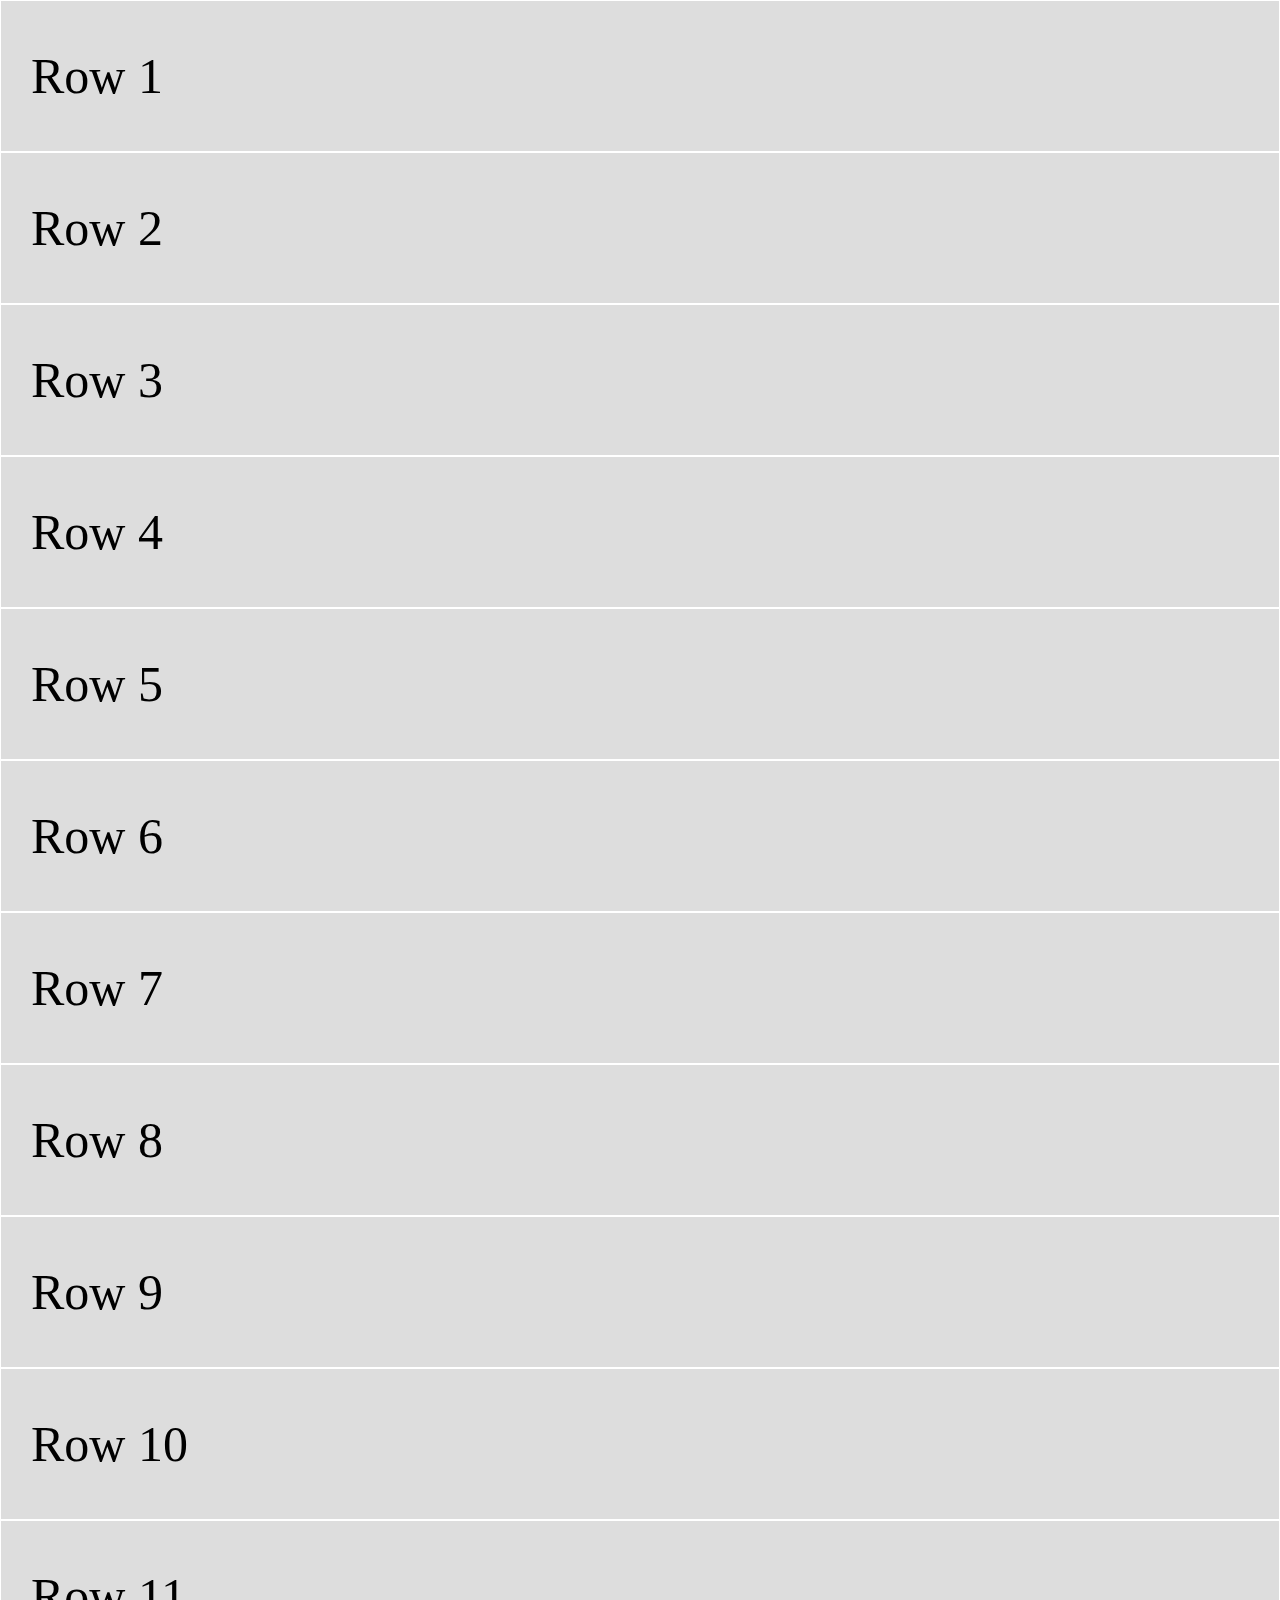
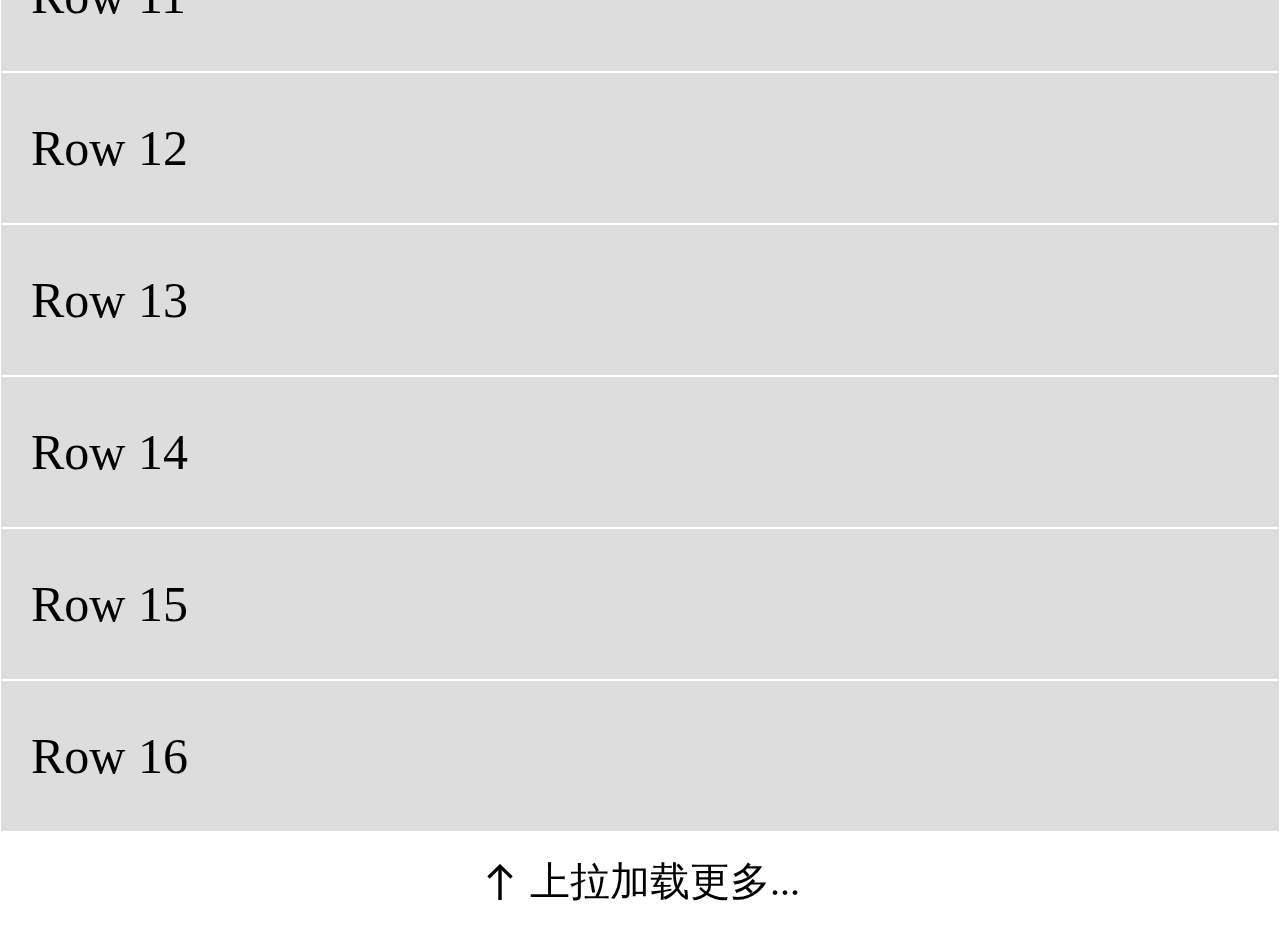
<file: course-layout/src/scripts/pull-to-refresh-master/index.html>
<!DOCTYPE html>
<html lang="en">
<head>
    <meta charset="UTF-8">
    <title>pullToRefresh</title>
    <script src="lib/iscroll-probe.js"></script>
    <script src="lib/jquery.js"></script>
    <script src="js/pullToRefresh.js"></script>
</head>
<body>
    <div class="wrapper">
        <div class="list">
            <div class="head">
                <img src="img/arrow.png" width="40" height="40"/>
                <span>下拉刷新...</span>
            </div>
            <div class="item">Row 1</div>
            <div class="item">Row 2</div>
            <div class="item">Row 3</div>
            <div class="item">Row 4</div>
            <div class="item">Row 5</div>
            <div class="item">Row 6</div>
            <div class="item">Row 7</div>
            <div class="item">Row 8</div>
            <div class="item">Row 9</div>
            <div class="item">Row 10</div>
            <div class="item">Row 11</div>
            <div class="item">Row 12</div>
            <div class="item">Row 13</div>
            <div class="item">Row 14</div>
            <div class="item">Row 15</div>
            <div class="item">Row 16</div>
            <div class="foot">
                <img src="img/arrow.png" width="40" height="40"/>
                <span>上拉加载更多...</span>
            </div>
        </div>
    </div>
</body>
<style>
    body {
        font-size: 40px;
    }
    .wrapper{
        position: absolute;
        top: 0;
        bottom: 0;
        left: 0;
        width: 100%;
    }
    .list {
        position: relative;
        display: flex;
        flex-flow: column;
    }
    .item {
        height: 150px;
        line-height: 150px;
        background: #dddddd;
        font-size: 50px;
        border:1px solid #ffffff;
        padding-left: 30px;
    }
    .head {
        text-align: center;
        height: 100px;
        line-height: 100px;
    }
    .head img {
        margin-bottom: -7px;
        display: inline-block;
        transform: rotate(180deg);
        -webkit-transform: rotate(180deg);
        transition: transform 150ms;
        -webkit-transition: transform 150ms;
    }
    .up {
        transform: rotate(360deg) !important;
        -webkit-transform: rotate(360deg) !important;
    }
    .foot {
        text-align: center;
        height: 100px;
        line-height: 100px;
    }
    .foot img {
        margin-bottom: -7px;
        display: inline-block;
        /*transform: rotate(0deg);*/
        /*-webkit-transform: rotate(0deg);*/
        transition: transform 150ms;
        -webkit-transition: transform 150ms;
    }
    .down {
        transform: rotate(180deg) !important;
        -webkit-transform: rotate(180deg) !important;
    }
</style>
</html>
</file>
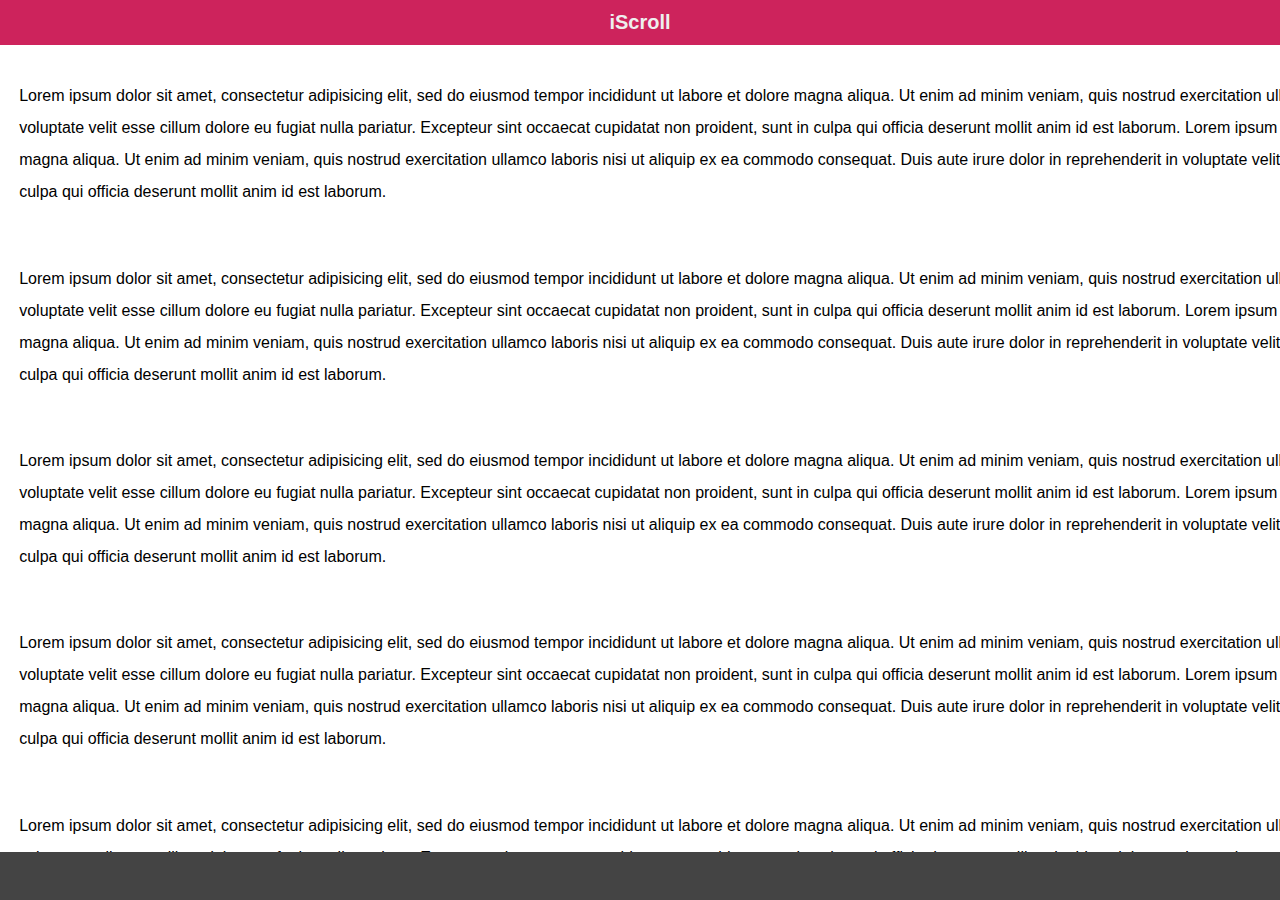
<file: course-layout/src/scripts/iscroll-master/demos/2d-scroll/index.html>
<!DOCTYPE html>
<html>
<head>
<meta charset="utf-8">
<meta name="viewport" content="width=device-width, initial-scale=1.0, user-scalable=0, minimum-scale=1.0, maximum-scale=1.0">

<title>iScroll demo: 2d scroll</title>

<script type="text/javascript" src="../../build/iscroll.js"></script>

<script type="text/javascript">

var myScroll;

function loaded () {
	myScroll = new IScroll('#wrapper', { scrollX: true, freeScroll: true });
}

document.addEventListener('touchmove', function (e) { e.preventDefault(); }, false);

</script>

<style type="text/css">
* {
	-webkit-box-sizing: border-box;
	-moz-box-sizing: border-box;
	box-sizing: border-box;
}

html {
	-ms-touch-action: none;
}

body,ul,li {
	padding: 0;
	margin: 0;
	border: 0;
}

body {
	font-size: 12px;
	font-family: ubuntu, helvetica, arial;
	overflow: hidden; /* this is important to prevent the whole page to bounce */
}

#header {
	position: absolute;
	z-index: 2;
	top: 0;
	left: 0;
	width: 100%;
	height: 45px;
	line-height: 45px;
	background: #CD235C;
	padding: 0;
	color: #eee;
	font-size: 20px;
	text-align: center;
	font-weight: bold;
}

#footer {
	position: absolute;
	z-index: 2;
	bottom: 0;
	left: 0;
	width: 100%;
	height: 48px;
	background: #444;
	padding: 0;
	border-top: 1px solid #444;
}

#wrapper {
	position: absolute;
	z-index: 1;
	top: 45px;
	bottom: 48px;
	left: 0;
	width: 100%;
	background: #ccc;
	overflow: hidden;
}

#scroller {
	position: absolute;
	z-index: 1;
	-webkit-tap-highlight-color: rgba(0,0,0,0);
	width: 2000px;
	-webkit-transform: translateZ(0);
	-moz-transform: translateZ(0);
	-ms-transform: translateZ(0);
	-o-transform: translateZ(0);
	transform: translateZ(0);
	-webkit-touch-callout: none;
	-webkit-user-select: none;
	-moz-user-select: none;
	-ms-user-select: none;
	user-select: none;
	-webkit-text-size-adjust: none;
	-moz-text-size-adjust: none;
	-ms-text-size-adjust: none;
	-o-text-size-adjust: none;
	text-size-adjust: none;
	background: #fff;
}

p {
	font-size: 16px;
	padding: 1.2em;
	line-height: 200%;
}

</style>
</head>
<body onload="loaded()">
<div id="header">iScroll</div>

<div id="wrapper">
	<div id="scroller">
		<p>Lorem ipsum dolor sit amet, consectetur adipisicing elit, sed do eiusmod tempor incididunt ut labore et dolore magna aliqua. Ut enim ad minim veniam, quis nostrud exercitation ullamco laboris nisi ut aliquip ex ea commodo consequat. Duis aute irure dolor in reprehenderit in voluptate velit esse cillum dolore eu fugiat nulla pariatur. Excepteur sint occaecat cupidatat non proident, sunt in culpa qui officia deserunt mollit anim id est laborum. Lorem ipsum dolor sit amet, consectetur adipisicing elit, sed do eiusmod tempor incididunt ut labore et dolore magna aliqua. Ut enim ad minim veniam, quis nostrud exercitation ullamco laboris nisi ut aliquip ex ea commodo consequat. Duis aute irure dolor in reprehenderit in voluptate velit esse cillum dolore eu fugiat nulla pariatur. Excepteur sint occaecat cupidatat non proident, sunt in culpa qui officia deserunt mollit anim id est laborum.</p>

		<p>Lorem ipsum dolor sit amet, consectetur adipisicing elit, sed do eiusmod tempor incididunt ut labore et dolore magna aliqua. Ut enim ad minim veniam, quis nostrud exercitation ullamco laboris nisi ut aliquip ex ea commodo consequat. Duis aute irure dolor in reprehenderit in voluptate velit esse cillum dolore eu fugiat nulla pariatur. Excepteur sint occaecat cupidatat non proident, sunt in culpa qui officia deserunt mollit anim id est laborum. Lorem ipsum dolor sit amet, consectetur adipisicing elit, sed do eiusmod tempor incididunt ut labore et dolore magna aliqua. Ut enim ad minim veniam, quis nostrud exercitation ullamco laboris nisi ut aliquip ex ea commodo consequat. Duis aute irure dolor in reprehenderit in voluptate velit esse cillum dolore eu fugiat nulla pariatur. Excepteur sint occaecat cupidatat non proident, sunt in culpa qui officia deserunt mollit anim id est laborum.</p>

		<p>Lorem ipsum dolor sit amet, consectetur adipisicing elit, sed do eiusmod tempor incididunt ut labore et dolore magna aliqua. Ut enim ad minim veniam, quis nostrud exercitation ullamco laboris nisi ut aliquip ex ea commodo consequat. Duis aute irure dolor in reprehenderit in voluptate velit esse cillum dolore eu fugiat nulla pariatur. Excepteur sint occaecat cupidatat non proident, sunt in culpa qui officia deserunt mollit anim id est laborum. Lorem ipsum dolor sit amet, consectetur adipisicing elit, sed do eiusmod tempor incididunt ut labore et dolore magna aliqua. Ut enim ad minim veniam, quis nostrud exercitation ullamco laboris nisi ut aliquip ex ea commodo consequat. Duis aute irure dolor in reprehenderit in voluptate velit esse cillum dolore eu fugiat nulla pariatur. Excepteur sint occaecat cupidatat non proident, sunt in culpa qui officia deserunt mollit anim id est laborum.</p>

		<p>Lorem ipsum dolor sit amet, consectetur adipisicing elit, sed do eiusmod tempor incididunt ut labore et dolore magna aliqua. Ut enim ad minim veniam, quis nostrud exercitation ullamco laboris nisi ut aliquip ex ea commodo consequat. Duis aute irure dolor in reprehenderit in voluptate velit esse cillum dolore eu fugiat nulla pariatur. Excepteur sint occaecat cupidatat non proident, sunt in culpa qui officia deserunt mollit anim id est laborum. Lorem ipsum dolor sit amet, consectetur adipisicing elit, sed do eiusmod tempor incididunt ut labore et dolore magna aliqua. Ut enim ad minim veniam, quis nostrud exercitation ullamco laboris nisi ut aliquip ex ea commodo consequat. Duis aute irure dolor in reprehenderit in voluptate velit esse cillum dolore eu fugiat nulla pariatur. Excepteur sint occaecat cupidatat non proident, sunt in culpa qui officia deserunt mollit anim id est laborum.</p>

		<p>Lorem ipsum dolor sit amet, consectetur adipisicing elit, sed do eiusmod tempor incididunt ut labore et dolore magna aliqua. Ut enim ad minim veniam, quis nostrud exercitation ullamco laboris nisi ut aliquip ex ea commodo consequat. Duis aute irure dolor in reprehenderit in voluptate velit esse cillum dolore eu fugiat nulla pariatur. Excepteur sint occaecat cupidatat non proident, sunt in culpa qui officia deserunt mollit anim id est laborum. Lorem ipsum dolor sit amet, consectetur adipisicing elit, sed do eiusmod tempor incididunt ut labore et dolore magna aliqua. Ut enim ad minim veniam, quis nostrud exercitation ullamco laboris nisi ut aliquip ex ea commodo consequat. Duis aute irure dolor in reprehenderit in voluptate velit esse cillum dolore eu fugiat nulla pariatur. Excepteur sint occaecat cupidatat non proident, sunt in culpa qui officia deserunt mollit anim id est laborum.</p>

		<p>Lorem ipsum dolor sit amet, consectetur adipisicing elit, sed do eiusmod tempor incididunt ut labore et dolore magna aliqua. Ut enim ad minim veniam, quis nostrud exercitation ullamco laboris nisi ut aliquip ex ea commodo consequat. Duis aute irure dolor in reprehenderit in voluptate velit esse cillum dolore eu fugiat nulla pariatur. Excepteur sint occaecat cupidatat non proident, sunt in culpa qui officia deserunt mollit anim id est laborum. Lorem ipsum dolor sit amet, consectetur adipisicing elit, sed do eiusmod tempor incididunt ut labore et dolore magna aliqua. Ut enim ad minim veniam, quis nostrud exercitation ullamco laboris nisi ut aliquip ex ea commodo consequat. Duis aute irure dolor in reprehenderit in voluptate velit esse cillum dolore eu fugiat nulla pariatur. Excepteur sint occaecat cupidatat non proident, sunt in culpa qui officia deserunt mollit anim id est laborum.</p>
	</div>
</div>

<div id="footer"></div>

</body>
</html>
</file>
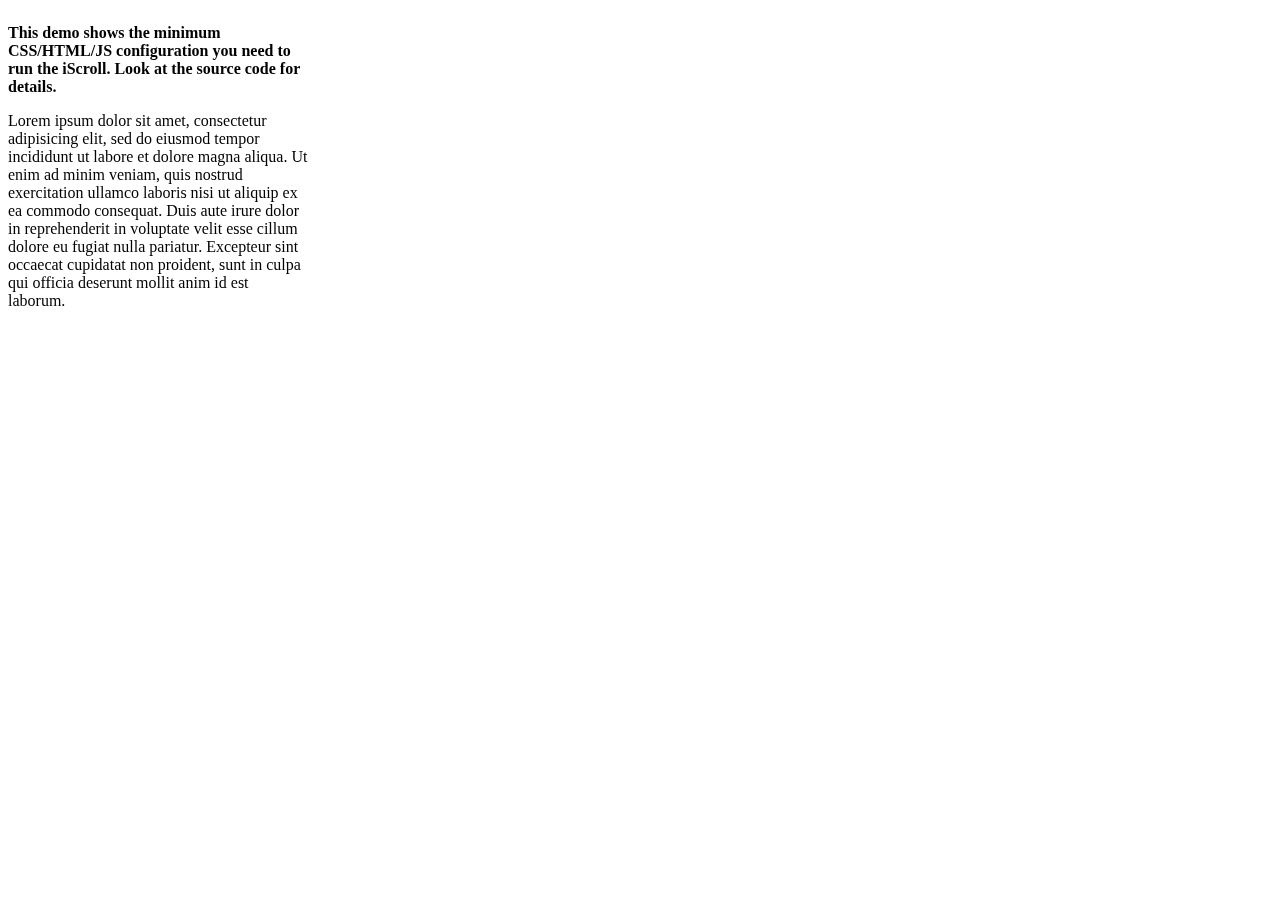
<file: course-layout/src/scripts/iscroll-master/demos/barebone/index.html>
<!DOCTYPE html>
<html>
<head>
<meta charset="utf-8">
<meta name="viewport" content="width=device-width, initial-scale=1.0, user-scalable=0, minimum-scale=1.0, maximum-scale=1.0">

<title>iScroll demo: barebone</title>

<script type="text/javascript" src="../../build/iscroll.js"></script>

<script type="text/javascript">

var myScroll;

function loaded () {
	myScroll = new IScroll('#wrapper');
}

document.addEventListener('touchmove', function (e) { e.preventDefault(); }, false);

</script>

<style>
body {
	/* On modern browsers, prevent the whole page to bounce */
	overflow: hidden;
}

#wrapper {
	position: relative;
	width: 300px;
	height: 300px;
	overflow: hidden;

	/* Prevent native touch events on Windows */
	-ms-touch-action: none;

	/* Prevent the callout on tap-hold and text selection */
	-webkit-touch-callout: none;
	-webkit-user-select: none;
	-moz-user-select: none;
	-ms-user-select: none;
	user-select: none;

	/* Prevent text resize on orientation change, useful for web-apps */
	-webkit-text-size-adjust: none;
	-moz-text-size-adjust: none;
	-ms-text-size-adjust: none;
	-o-text-size-adjust: none;
	text-size-adjust: none;
}

#scroller {
	position: absolute;

	/* Prevent elements to be highlighted on tap */
	-webkit-tap-highlight-color: rgba(0,0,0,0);

	/* Put the scroller into the HW Compositing layer right from the start */
	-webkit-transform: translateZ(0);
	-moz-transform: translateZ(0);
	-ms-transform: translateZ(0);
	-o-transform: translateZ(0);
	transform: translateZ(0);
}
</style>

</head>
<body onload="loaded()">

<div id="wrapper">
	<div id="scroller">
		<p><strong>This demo shows the minimum CSS/HTML/JS configuration you need to run the iScroll. Look at the source code for details.</strong></p>

		<p>Lorem ipsum dolor sit amet, consectetur adipisicing elit, sed do eiusmod tempor incididunt ut labore et dolore magna aliqua. Ut enim ad minim veniam, quis nostrud exercitation ullamco laboris nisi ut aliquip ex ea commodo consequat. Duis aute irure dolor in reprehenderit in voluptate velit esse cillum dolore eu fugiat nulla pariatur. Excepteur sint occaecat cupidatat non proident, sunt in culpa qui officia deserunt mollit anim id est laborum.</p>

		<p>Sed ut perspiciatis unde omnis iste natus error sit voluptatem accusantium doloremque laudantium, totam rem aperiam, eaque ipsa quae ab illo inventore veritatis et quasi architecto beatae vitae dicta sunt explicabo. Nemo enim ipsam voluptatem quia voluptas sit aspernatur aut odit aut fugit, sed quia consequuntur magni dolores eos qui ratione voluptatem sequi nesciunt. Neque porro quisquam est, qui dolorem ipsum quia dolor sit amet, consectetur, adipisci velit, sed quia non numquam eius modi tempora incidunt ut labore et dolore magnam aliquam quaerat voluptatem. Ut enim ad minima veniam, quis nostrum exercitationem ullam corporis suscipit laboriosam, nisi ut aliquid ex ea commodi consequatur? Quis autem vel eum iure reprehenderit qui in ea voluptate velit esse quam nihil molestiae consequatur, vel illum qui dolorem eum fugiat quo voluptas nulla pariatur?</p>

		<p>At vero eos et accusamus et iusto odio dignissimos ducimus qui blanditiis praesentium voluptatum deleniti atque corrupti quos dolores et quas molestias excepturi sint occaecati cupiditate non provident, similique sunt in culpa qui officia deserunt mollitia animi, id est laborum et dolorum fuga. Et harum quidem rerum facilis est et expedita distinctio. Nam libero tempore, cum soluta nobis est eligendi optio cumque nihil impedit quo minus id quod maxime placeat facere possimus, omnis voluptas assumenda est, omnis dolor repellendus. Temporibus autem quibusdam et aut officiis debitis aut rerum necessitatibus saepe eveniet ut et voluptates repudiandae sint et molestiae non recusandae. Itaque earum rerum hic tenetur a sapiente delectus, ut aut reiciendis voluptatibus maiores alias consequatur aut perferendis doloribus asperiores repellat.</p>
	</div>
</div>

</body>
</html>
</file>
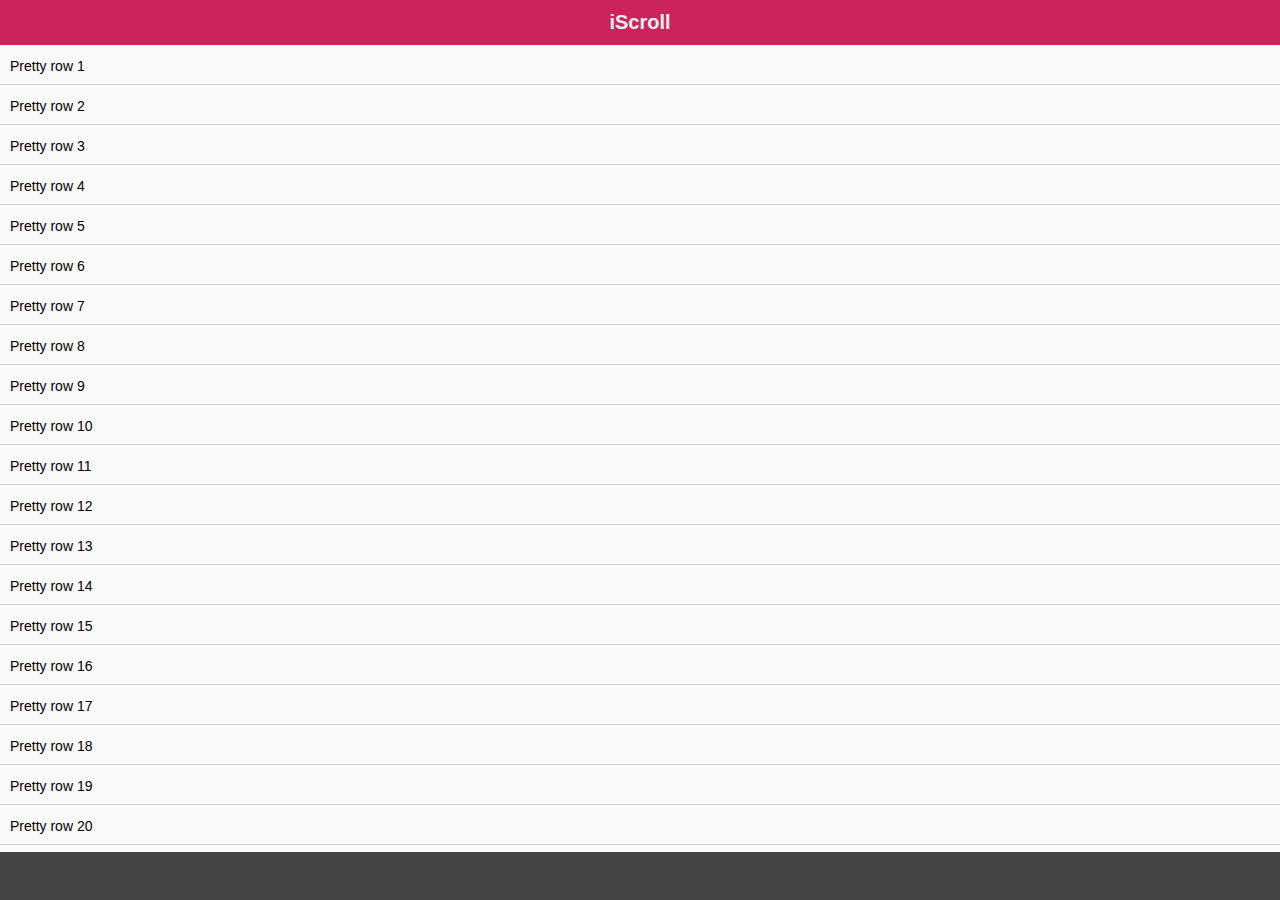
<file: course-layout/src/scripts/iscroll-master/demos/bounce-easing/index.html>
<!DOCTYPE html>
<html>
<head>
<meta charset="utf-8">
<meta name="viewport" content="width=device-width, initial-scale=1.0, user-scalable=0, minimum-scale=1.0, maximum-scale=1.0">

<title>iScroll demo: bounce easing</title>

<script type="text/javascript" src="../../build/iscroll.js"></script>

<script type="text/javascript">

var myScroll;

function loaded () {
	myScroll = new IScroll('#wrapper', { bounceEasing: 'elastic', bounceTime: 1200 });
}

document.addEventListener('touchmove', function (e) { e.preventDefault(); }, false);

</script>

<style type="text/css">
* {
	-webkit-box-sizing: border-box;
	-moz-box-sizing: border-box;
	box-sizing: border-box;
}

html {
	-ms-touch-action: none;
}

body,ul,li {
	padding: 0;
	margin: 0;
	border: 0;
}

body {
	font-size: 12px;
	font-family: ubuntu, helvetica, arial;
	overflow: hidden; /* this is important to prevent the whole page to bounce */
}

#header {
	position: absolute;
	z-index: 2;
	top: 0;
	left: 0;
	width: 100%;
	height: 45px;
	line-height: 45px;
	background: #CD235C;
	padding: 0;
	color: #eee;
	font-size: 20px;
	text-align: center;
	font-weight: bold;
}

#footer {
	position: absolute;
	z-index: 2;
	bottom: 0;
	left: 0;
	width: 100%;
	height: 48px;
	background: #444;
	padding: 0;
	border-top: 1px solid #444;
}

#wrapper {
	position: absolute;
	z-index: 1;
	top: 45px;
	bottom: 48px;
	left: 0;
	width: 100%;
	background: #ccc;
	overflow: hidden;
}

#scroller {
	position: absolute;
	z-index: 1;
	-webkit-tap-highlight-color: rgba(0,0,0,0);
	width: 100%;
	-webkit-transform: translateZ(0);
	-moz-transform: translateZ(0);
	-ms-transform: translateZ(0);
	-o-transform: translateZ(0);
	transform: translateZ(0);
	-webkit-touch-callout: none;
	-webkit-user-select: none;
	-moz-user-select: none;
	-ms-user-select: none;
	user-select: none;
	-webkit-text-size-adjust: none;
	-moz-text-size-adjust: none;
	-ms-text-size-adjust: none;
	-o-text-size-adjust: none;
	text-size-adjust: none;
}

#scroller ul {
	list-style: none;
	padding: 0;
	margin: 0;
	width: 100%;
	text-align: left;
}

#scroller li {
	padding: 0 10px;
	height: 40px;
	line-height: 40px;
	border-bottom: 1px solid #ccc;
	border-top: 1px solid #fff;
	background-color: #fafafa;
	font-size: 14px;
}

</style>
</head>
<body onload="loaded()">
<div id="header">iScroll</div>

<div id="wrapper">
	<div id="scroller">
		<ul>
			<li>Pretty row 1</li>
			<li>Pretty row 2</li>
			<li>Pretty row 3</li>
			<li>Pretty row 4</li>
			<li>Pretty row 5</li>
			<li>Pretty row 6</li>
			<li>Pretty row 7</li>
			<li>Pretty row 8</li>
			<li>Pretty row 9</li>
			<li>Pretty row 10</li>
			<li>Pretty row 11</li>
			<li>Pretty row 12</li>
			<li>Pretty row 13</li>
			<li>Pretty row 14</li>
			<li>Pretty row 15</li>
			<li>Pretty row 16</li>
			<li>Pretty row 17</li>
			<li>Pretty row 18</li>
			<li>Pretty row 19</li>
			<li>Pretty row 20</li>
			<li>Pretty row 21</li>
			<li>Pretty row 22</li>
			<li>Pretty row 23</li>
			<li>Pretty row 24</li>
			<li>Pretty row 25</li>
			<li>Pretty row 26</li>
			<li>Pretty row 27</li>
			<li>Pretty row 28</li>
			<li>Pretty row 29</li>
			<li>Pretty row 30</li>
			<li>Pretty row 31</li>
			<li>Pretty row 32</li>
			<li>Pretty row 33</li>
			<li>Pretty row 34</li>
			<li>Pretty row 35</li>
			<li>Pretty row 36</li>
			<li>Pretty row 37</li>
			<li>Pretty row 38</li>
			<li>Pretty row 39</li>
			<li>Pretty row 40</li>
			<li>Pretty row 41</li>
			<li>Pretty row 42</li>
			<li>Pretty row 43</li>
			<li>Pretty row 44</li>
			<li>Pretty row 45</li>
			<li>Pretty row 46</li>
			<li>Pretty row 47</li>
			<li>Pretty row 48</li>
			<li>Pretty row 49</li>
			<li>Pretty row 50</li>
		</ul>
	</div>
</div>

<div id="footer"></div>

</body>
</html>
</file>
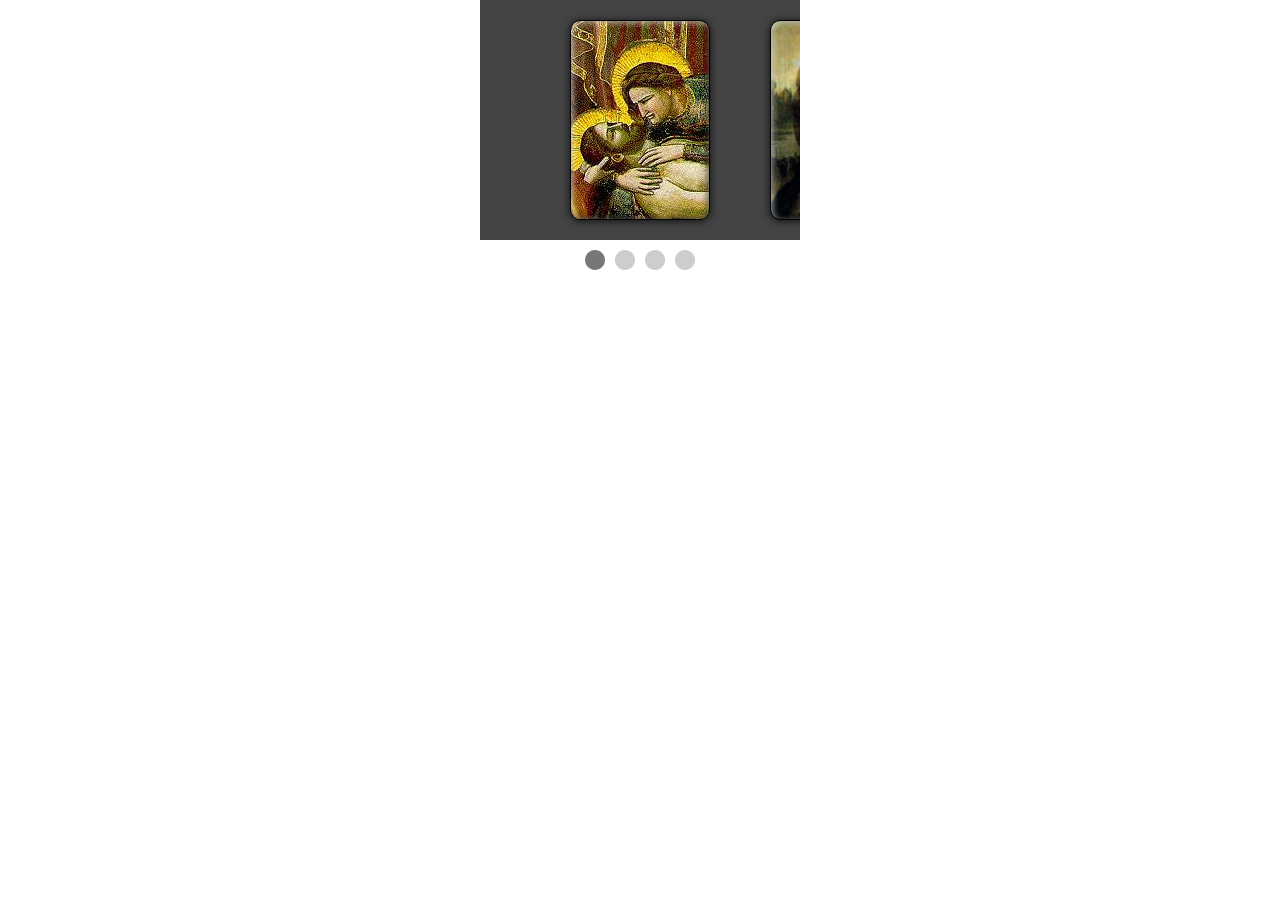
<file: course-layout/src/scripts/iscroll-master/demos/carousel/index.html>
<!DOCTYPE html>
<html>
<head>
<meta charset="utf-8">
<meta name="viewport" content="width=device-width, initial-scale=1.0, user-scalable=0, minimum-scale=1.0, maximum-scale=1.0">

<title>iScroll demo: carousel</title>

<script type="text/javascript" src="../../build/iscroll.js"></script>

<script type="text/javascript">

var myScroll;

function loaded () {
	myScroll = new IScroll('#wrapper', {
		scrollX: true,
		scrollY: false,
		momentum: false,
		snap: true,
		snapSpeed: 400,
		keyBindings: true,
		indicators: {
			el: document.getElementById('indicator'),
			resize: false
		}
	});
}

document.addEventListener('touchmove', function (e) { e.preventDefault(); }, false);
</script>

<style type="text/css">
* {
	-webkit-box-sizing: border-box;
	-moz-box-sizing: border-box;
	box-sizing: border-box;
}

html {
	-ms-touch-action: none;
}

body, ul, li {
	padding: 0;
	margin: 0;
	border: 0;
}

body {
	font-size: 12px;
	font-family: ubuntu, helvetica, arial;
	overflow: hidden; /* this is important to prevent the whole page to bounce */
}

#viewport {
	position: relative;
	width: 320px;
	height: 240px;
	margin: 0 auto;
	background: #444;
	overflow: hidden;
}

#wrapper {
	width: 200px;
	height: 240px;
	margin: 0 auto;
}

#scroller {
	position: absolute;
	z-index: 1;
	-webkit-tap-highlight-color: rgba(0,0,0,0);
	width: 800px;
	height: 240px;
	-webkit-transform: translateZ(0);
	-moz-transform: translateZ(0);
	-ms-transform: translateZ(0);
	-o-transform: translateZ(0);
	transform: translateZ(0);
	-webkit-touch-callout: none;
	-webkit-user-select: none;
	-moz-user-select: none;
	-ms-user-select: none;
	user-select: none;
	-webkit-text-size-adjust: none;
	-moz-text-size-adjust: none;
	-ms-text-size-adjust: none;
	-o-text-size-adjust: none;
	text-size-adjust: none;
	background-color: #444;
}

.slide {
	width: 200px;
	height: 240px;
	float: left;
}

.painting {
	width: 140px;
	height: 200px;
	border-radius: 10px;
	margin: 20px auto;
	border: 1px solid #000;
	box-shadow:
		inset 2px 2px 6px rgba(255,255,255,0.6),
		inset -2px -2px 6px rgba(0,0,0,0.6),
		0 1px 8px rgba(0,0,0,0.8);
}

.giotto {
	background: url(giotto.jpg);
}

.leonardo {
	background: url(leonardo.jpg);
}

.gaugin {
	background: url(gaugin.jpg);
}

.warhol {
	background: url(warhol.jpg);
}

#indicator {
	position: relative;
	width: 110px;
	height: 20px;
	margin: 10px auto;
	background: url([data-uri]);
}

#dotty {
	position: absolute;
	width: 20px;
	height: 20px;
	border-radius: 10px;
	background: #777;
}

</style>
</head>
<body onload="loaded()">

<div id="viewport">
	<div id="wrapper">
		<div id="scroller">
			<div class="slide">
				<div class="painting giotto"></div>
			</div>
			<div class="slide">
				<div class="painting leonardo"></div>
			</div>
			<div class="slide">
				<div class="painting gaugin"></div>
			</div>
			<div class="slide">
				<div class="painting warhol"></div>
			</div>
		</div>
	</div>
</div>

<div id="indicator">
	<div id="dotty"></div>
</div>

</body>
</html>
</file>
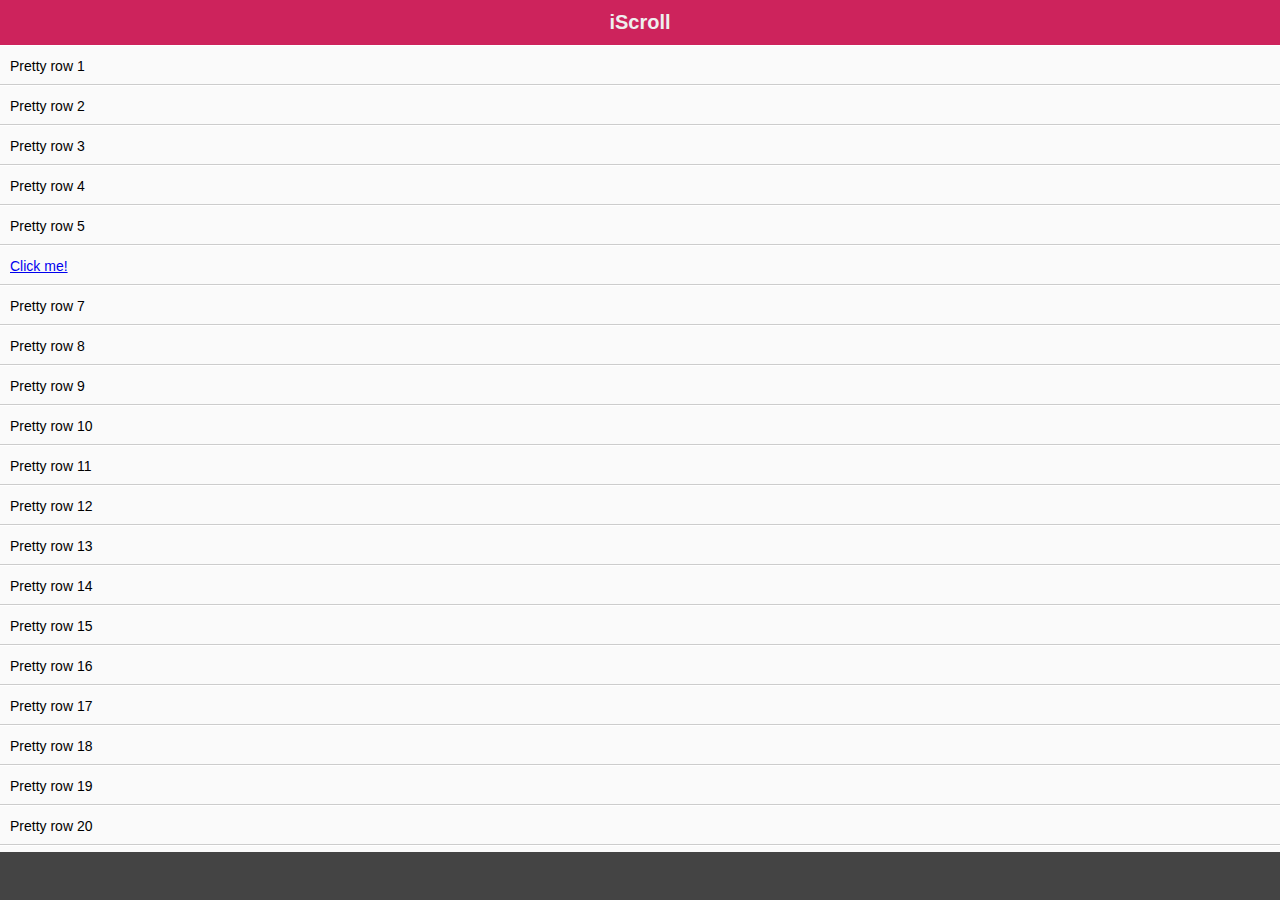
<file: course-layout/src/scripts/iscroll-master/demos/click/index.html>
<!DOCTYPE html>
<html>
<head>
<meta charset="utf-8">
<meta name="viewport" content="width=device-width, initial-scale=1.0, user-scalable=0, minimum-scale=1.0, maximum-scale=1.0">

<title>iScroll demo: click</title>

<script type="text/javascript" src="../../build/iscroll.js"></script>

<script type="text/javascript">

var myScroll;

function loaded () {
	myScroll = new IScroll('#wrapper', { mouseWheel: true, click: true });
}

document.addEventListener('touchmove', function (e) { e.preventDefault(); }, false);

</script>

<style type="text/css">
* {
	-webkit-box-sizing: border-box;
	-moz-box-sizing: border-box;
	box-sizing: border-box;
}

html {
	-ms-touch-action: none;
}

body,ul,li {
	padding: 0;
	margin: 0;
	border: 0;
}

body {
	font-size: 12px;
	font-family: ubuntu, helvetica, arial;
	overflow: hidden; /* this is important to prevent the whole page to bounce */
}

#header {
	position: absolute;
	z-index: 2;
	top: 0;
	left: 0;
	width: 100%;
	height: 45px;
	line-height: 45px;
	background: #CD235C;
	padding: 0;
	color: #eee;
	font-size: 20px;
	text-align: center;
	font-weight: bold;
}

#footer {
	position: absolute;
	z-index: 2;
	bottom: 0;
	left: 0;
	width: 100%;
	height: 48px;
	background: #444;
	padding: 0;
	border-top: 1px solid #444;
}

#wrapper {
	position: absolute;
	z-index: 1;
	top: 45px;
	bottom: 48px;
	left: 0;
	width: 100%;
	background: #ccc;
	overflow: hidden;
}

#scroller {
	position: absolute;
	z-index: 1;
	-webkit-tap-highlight-color: rgba(0,0,0,0);
	width: 100%;
	-webkit-transform: translateZ(0);
	-moz-transform: translateZ(0);
	-ms-transform: translateZ(0);
	-o-transform: translateZ(0);
	transform: translateZ(0);
	-webkit-touch-callout: none;
	-webkit-user-select: none;
	-moz-user-select: none;
	-ms-user-select: none;
	user-select: none;
	-webkit-text-size-adjust: none;
	-moz-text-size-adjust: none;
	-ms-text-size-adjust: none;
	-o-text-size-adjust: none;
	text-size-adjust: none;
}

#scroller ul {
	list-style: none;
	padding: 0;
	margin: 0;
	width: 100%;
	text-align: left;
}

#scroller li {
	padding: 0 10px;
	height: 40px;
	line-height: 40px;
	border-bottom: 1px solid #ccc;
	border-top: 1px solid #fff;
	background-color: #fafafa;
	font-size: 14px;
}

</style>
</head>
<body onload="loaded()">
<div id="header">iScroll</div>

<div id="wrapper">
	<div id="scroller">
		<ul>
			<li>Pretty row 1</li>
			<li>Pretty row 2</li>
			<li>Pretty row 3</li>
			<li>Pretty row 4</li>
			<li>Pretty row 5</li>
			<li id="me"><a href="#" onclick="console.log(this.parentNode.style.backgroundColor);this.parentNode.style.backgroundColor=this.parentNode.style.backgroundColor==''?'#a00':'';return false">Click me!</a></li>
			<li>Pretty row 7</li>
			<li>Pretty row 8</li>
			<li>Pretty row 9</li>
			<li>Pretty row 10</li>
			<li>Pretty row 11</li>
			<li>Pretty row 12</li>
			<li>Pretty row 13</li>
			<li>Pretty row 14</li>
			<li>Pretty row 15</li>
			<li>Pretty row 16</li>
			<li>Pretty row 17</li>
			<li>Pretty row 18</li>
			<li>Pretty row 19</li>
			<li>Pretty row 20</li>
			<li>Pretty row 21</li>
			<li>Pretty row 22</li>
			<li>Pretty row 23</li>
			<li>Pretty row 24</li>
			<li>Pretty row 25</li>
			<li>Pretty row 26</li>
			<li>Pretty row 27</li>
			<li>Pretty row 28</li>
			<li>Pretty row 29</li>
			<li>Pretty row 30</li>
			<li>Pretty row 31</li>
			<li>Pretty row 32</li>
			<li>Pretty row 33</li>
			<li>Pretty row 34</li>
			<li>Pretty row 35</li>
			<li>Pretty row 36</li>
			<li>Pretty row 37</li>
			<li>Pretty row 38</li>
			<li>Pretty row 39</li>
			<li>Pretty row 40</li>
			<li>Pretty row 41</li>
			<li>Pretty row 42</li>
			<li>Pretty row 43</li>
			<li>Pretty row 44</li>
			<li>Pretty row 45</li>
			<li>Pretty row 46</li>
			<li>Pretty row 47</li>
			<li>Pretty row 48</li>
			<li>Pretty row 49</li>
			<li>Pretty row 50</li>
		</ul>
	</div>
</div>

<div id="footer"></div>

</body>
</html>
</file>
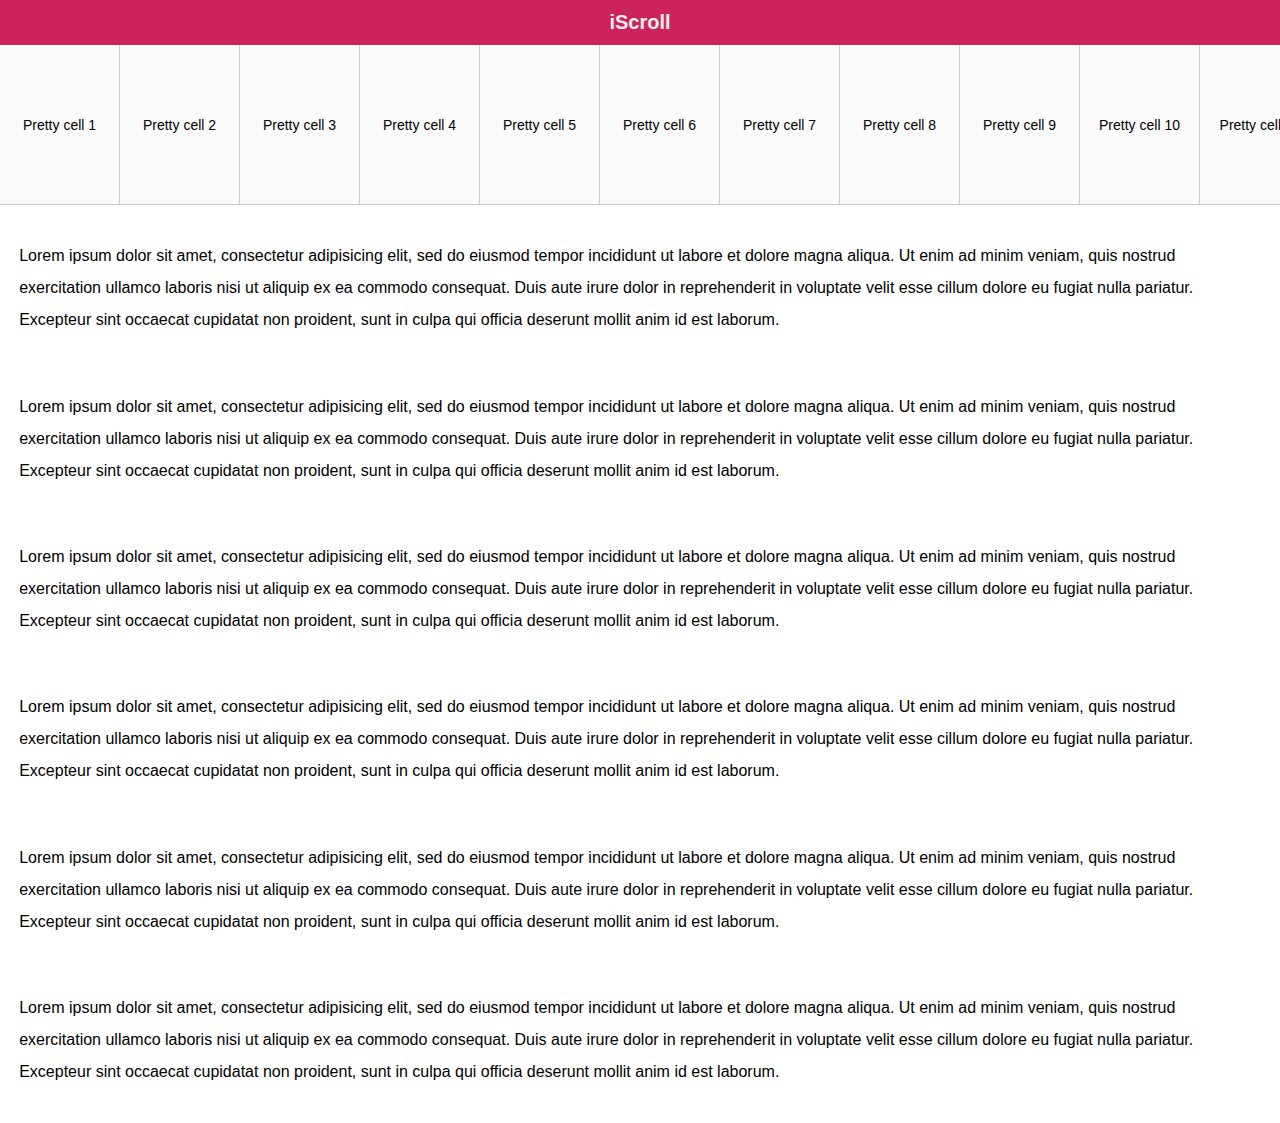
<file: course-layout/src/scripts/iscroll-master/demos/event-passthrough/index.html>
<!DOCTYPE html>
<html>
<head>
<meta charset="utf-8">
<meta name="viewport" content="width=device-width, initial-scale=1.0, user-scalable=0, minimum-scale=1.0, maximum-scale=1.0">

<title>iScroll demo: Event Passthrough</title>

<script type="text/javascript" src="../../build/iscroll.js"></script>

<script type="text/javascript">

var myScroll;

function loaded () {
	myScroll = new IScroll('#wrapper', { eventPassthrough: true, scrollX: true, scrollY: false, preventDefault: false });
}

</script>

<style type="text/css">
* {
	-webkit-box-sizing: border-box;
	-moz-box-sizing: border-box;
	box-sizing: border-box;
}

body,ul,li {
	padding: 0;
	margin: 0;
	border: 0;
}

body {
	font-size: 12px;
	font-family: ubuntu, helvetica, arial;
}

#header {
	width: 100%;
	height: 45px;
	line-height: 45px;
	background: #CD235C;
	padding: 0;
	color: #eee;
	font-size: 20px;
	text-align: center;
	font-weight: bold;
}

#wrapper {
	position: relative;
	z-index: 1;
	height: 160px;
	width: 100%;
	background: #ccc;
	overflow: hidden;
	-ms-touch-action: none;
}

#scroller {
	position: absolute;
	z-index: 1;
	-webkit-tap-highlight-color: rgba(0,0,0,0);
	width: 2400px;
	height: 160px;
	-webkit-transform: translateZ(0);
	-moz-transform: translateZ(0);
	-ms-transform: translateZ(0);
	-o-transform: translateZ(0);
	transform: translateZ(0);
	-webkit-touch-callout: none;
	-webkit-user-select: none;
	-moz-user-select: none;
	-ms-user-select: none;
	user-select: none;
	-webkit-text-size-adjust: none;
	-moz-text-size-adjust: none;
	-ms-text-size-adjust: none;
	-o-text-size-adjust: none;
	text-size-adjust: none;
}

#scroller ul {
	list-style: none;
	width: 100%;
	padding: 0;
	margin: 0;
}

#scroller li {
	width: 120px;
	height: 160px;
	float: left;
	line-height: 160px;
	border-right: 1px solid #ccc;
	border-bottom: 1px solid #ccc;
	background-color: #fafafa;
	font-size: 14px;
	overflow: hidden;
	text-align: center;
}

p {
	font-size: 16px;
	padding: 1.2em;
	line-height: 200%;
}

</style>
</head>
<body onload="loaded()">
<div id="header">iScroll</div>

<div id="wrapper">
	<div id="scroller">
		<ul>
			<li>Pretty cell 1</li>
			<li>Pretty cell 2</li>
			<li>Pretty cell 3</li>
			<li>Pretty cell 4</li>
			<li>Pretty cell 5</li>
			<li>Pretty cell 6</li>
			<li>Pretty cell 7</li>
			<li>Pretty cell 8</li>
			<li>Pretty cell 9</li>
			<li>Pretty cell 10</li>
			<li>Pretty cell 11</li>
			<li>Pretty cell 12</li>
			<li>Pretty cell 13</li>
			<li>Pretty cell 14</li>
			<li>Pretty cell 15</li>
			<li>Pretty cell 16</li>
			<li>Pretty cell 17</li>
			<li>Pretty cell 18</li>
			<li>Pretty cell 19</li>
			<li>Pretty cell 20</li>
		</ul>
	</div>
</div>

<p>Lorem ipsum dolor sit amet, consectetur adipisicing elit, sed do eiusmod tempor incididunt ut labore et dolore magna aliqua. Ut enim ad minim veniam, quis nostrud exercitation ullamco laboris nisi ut aliquip ex ea commodo consequat. Duis aute irure dolor in reprehenderit in voluptate velit esse cillum dolore eu fugiat nulla pariatur. Excepteur sint occaecat cupidatat non proident, sunt in culpa qui officia deserunt mollit anim id est laborum.</p>

<p>Lorem ipsum dolor sit amet, consectetur adipisicing elit, sed do eiusmod tempor incididunt ut labore et dolore magna aliqua. Ut enim ad minim veniam, quis nostrud exercitation ullamco laboris nisi ut aliquip ex ea commodo consequat. Duis aute irure dolor in reprehenderit in voluptate velit esse cillum dolore eu fugiat nulla pariatur. Excepteur sint occaecat cupidatat non proident, sunt in culpa qui officia deserunt mollit anim id est laborum.</p>

<p>Lorem ipsum dolor sit amet, consectetur adipisicing elit, sed do eiusmod tempor incididunt ut labore et dolore magna aliqua. Ut enim ad minim veniam, quis nostrud exercitation ullamco laboris nisi ut aliquip ex ea commodo consequat. Duis aute irure dolor in reprehenderit in voluptate velit esse cillum dolore eu fugiat nulla pariatur. Excepteur sint occaecat cupidatat non proident, sunt in culpa qui officia deserunt mollit anim id est laborum.</p>

<p>Lorem ipsum dolor sit amet, consectetur adipisicing elit, sed do eiusmod tempor incididunt ut labore et dolore magna aliqua. Ut enim ad minim veniam, quis nostrud exercitation ullamco laboris nisi ut aliquip ex ea commodo consequat. Duis aute irure dolor in reprehenderit in voluptate velit esse cillum dolore eu fugiat nulla pariatur. Excepteur sint occaecat cupidatat non proident, sunt in culpa qui officia deserunt mollit anim id est laborum.</p>

<p>Lorem ipsum dolor sit amet, consectetur adipisicing elit, sed do eiusmod tempor incididunt ut labore et dolore magna aliqua. Ut enim ad minim veniam, quis nostrud exercitation ullamco laboris nisi ut aliquip ex ea commodo consequat. Duis aute irure dolor in reprehenderit in voluptate velit esse cillum dolore eu fugiat nulla pariatur. Excepteur sint occaecat cupidatat non proident, sunt in culpa qui officia deserunt mollit anim id est laborum.</p>

<p>Lorem ipsum dolor sit amet, consectetur adipisicing elit, sed do eiusmod tempor incididunt ut labore et dolore magna aliqua. Ut enim ad minim veniam, quis nostrud exercitation ullamco laboris nisi ut aliquip ex ea commodo consequat. Duis aute irure dolor in reprehenderit in voluptate velit esse cillum dolore eu fugiat nulla pariatur. Excepteur sint occaecat cupidatat non proident, sunt in culpa qui officia deserunt mollit anim id est laborum.</p>

</body>
</html>
</file>
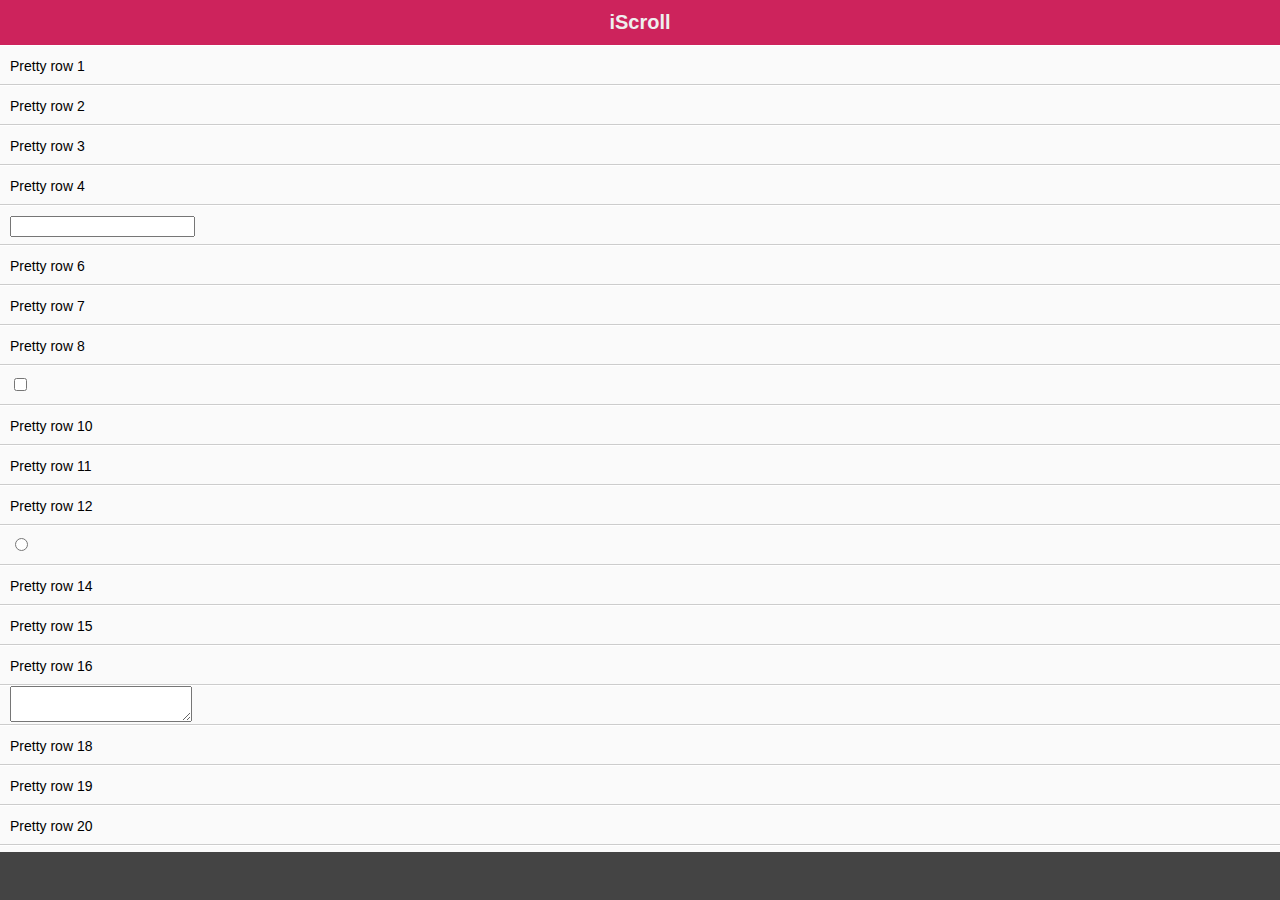
<file: course-layout/src/scripts/iscroll-master/demos/forms/index.html>
<!DOCTYPE html>
<html>
<head>
<meta charset="utf-8">
<meta name="viewport" content="width=device-width, initial-scale=1.0, user-scalable=0, minimum-scale=1.0, maximum-scale=1.0">

<title>iScroll demo: simple</title>

<script type="text/javascript" src="../../build/iscroll.js"></script>

<script type="text/javascript">

var myScroll;

function loaded () {
	myScroll = new IScroll('#wrapper', { mouseWheel: true });
}

document.addEventListener('touchmove', function (e) { e.preventDefault(); }, false);

</script>

<style type="text/css">
* {
	-webkit-box-sizing: border-box;
	-moz-box-sizing: border-box;
	box-sizing: border-box;
}

html {
	-ms-touch-action: none;
}

body,ul,li {
	padding: 0;
	margin: 0;
	border: 0;
}

body {
	font-size: 12px;
	font-family: ubuntu, helvetica, arial;
	overflow: hidden; /* this is important to prevent the whole page to bounce */
}

#header {
	position: absolute;
	z-index: 2;
	top: 0;
	left: 0;
	width: 100%;
	height: 45px;
	line-height: 45px;
	background: #CD235C;
	padding: 0;
	color: #eee;
	font-size: 20px;
	text-align: center;
	font-weight: bold;
}

#footer {
	position: absolute;
	z-index: 2;
	bottom: 0;
	left: 0;
	width: 100%;
	height: 48px;
	background: #444;
	padding: 0;
	border-top: 1px solid #444;
}

#wrapper {
	position: absolute;
	z-index: 1;
	top: 45px;
	bottom: 48px;
	left: 0;
	width: 100%;
	background: #ccc;
	overflow: hidden;
}

#scroller {
	position: absolute;
	z-index: 1;
	-webkit-tap-highlight-color: rgba(0,0,0,0);
	width: 100%;
	-webkit-transform: translateZ(0);
	-moz-transform: translateZ(0);
	-ms-transform: translateZ(0);
	-o-transform: translateZ(0);
	transform: translateZ(0);
	-webkit-touch-callout: none;
	-webkit-user-select: none;
	-moz-user-select: none;
	-ms-user-select: none;
	user-select: none;
	-webkit-text-size-adjust: none;
	-moz-text-size-adjust: none;
	-ms-text-size-adjust: none;
	-o-text-size-adjust: none;
	text-size-adjust: none;
}

#scroller ul {
	list-style: none;
	padding: 0;
	margin: 0;
	width: 100%;
	text-align: left;
}

#scroller li {
	padding: 0 10px;
	height: 40px;
	line-height: 40px;
	border-bottom: 1px solid #ccc;
	border-top: 1px solid #fff;
	background-color: #fafafa;
	font-size: 14px;
}

</style>
</head>
<body onload="loaded()">
<div id="header">iScroll</div>

<div id="wrapper">
	<div id="scroller">
		<ul>
			<li>Pretty row 1</li>
			<li>Pretty row 2</li>
			<li>Pretty row 3</li>
			<li>Pretty row 4</li>
			<li><input type="text"></li>
			<li>Pretty row 6</li>
			<li>Pretty row 7</li>
			<li>Pretty row 8</li>
			<li><input type="checkbox"></li>
			<li>Pretty row 10</li>
			<li>Pretty row 11</li>
			<li>Pretty row 12</li>
			<li><input type="radio"></li>
			<li>Pretty row 14</li>
			<li>Pretty row 15</li>
			<li>Pretty row 16</li>
			<li><textarea></textarea></li>
			<li>Pretty row 18</li>
			<li>Pretty row 19</li>
			<li>Pretty row 20</li>
			<li><select><option>option</option></select></li>
			<li>Pretty row 22</li>
			<li>Pretty row 23</li>
			<li>Pretty row 24</li>
			<li>Pretty row 25</li>
			<li>Pretty row 26</li>
			<li>Pretty row 27</li>
			<li>Pretty row 28</li>
			<li>Pretty row 29</li>
			<li>Pretty row 30</li>
			<li>Pretty row 31</li>
			<li>Pretty row 32</li>
			<li>Pretty row 33</li>
			<li>Pretty row 34</li>
			<li>Pretty row 35</li>
			<li>Pretty row 36</li>
			<li>Pretty row 37</li>
			<li>Pretty row 38</li>
			<li>Pretty row 39</li>
			<li>Pretty row 40</li>
			<li>Pretty row 41</li>
			<li>Pretty row 42</li>
			<li>Pretty row 43</li>
			<li>Pretty row 44</li>
			<li>Pretty row 45</li>
			<li>Pretty row 46</li>
			<li>Pretty row 47</li>
			<li>Pretty row 48</li>
			<li>Pretty row 49</li>
			<li>Pretty row 50</li>
		</ul>
	</div>
</div>

<div id="footer"></div>

</body>
</html>
</file>
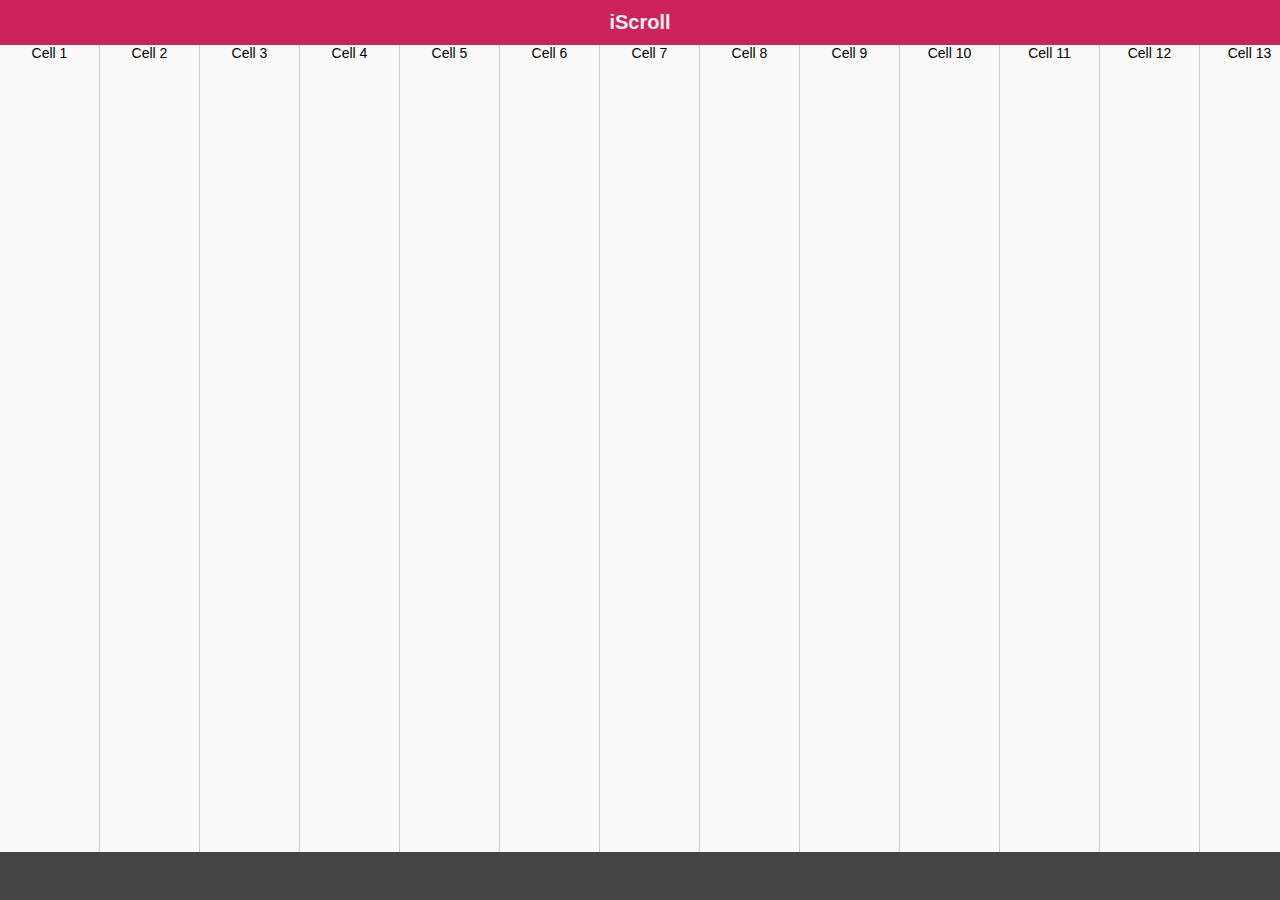
<file: course-layout/src/scripts/iscroll-master/demos/horizontal/index.html>
<!DOCTYPE html>
<html>
<head>
<meta charset="utf-8">
<meta name="viewport" content="width=device-width, initial-scale=1.0, user-scalable=0, minimum-scale=1.0, maximum-scale=1.0">

<title>iScroll demo: horizontal scrolling</title>

<script type="text/javascript" src="../../build/iscroll.js"></script>

<script type="text/javascript">

var myScroll;

function loaded () {
	myScroll = new IScroll('#wrapper', { scrollX: true, scrollY: false, mouseWheel: true });
}

document.addEventListener('touchmove', function (e) { e.preventDefault(); }, false);

</script>

<style type="text/css">
* {
	-webkit-box-sizing: border-box;
	-moz-box-sizing: border-box;
	box-sizing: border-box;
}

html {
	-ms-touch-action: none;
}

body,ul,li {
	padding: 0;
	margin: 0;
	border: 0;
}

body {
	font-size: 12px;
	font-family: ubuntu, helvetica, arial;
	overflow: hidden; /* this is important to prevent the whole page to bounce */
}

#header {
	position: absolute;
	z-index: 2;
	top: 0;
	left: 0;
	width: 100%;
	height: 45px;
	line-height: 45px;
	background: #CD235C;
	padding: 0;
	color: #eee;
	font-size: 20px;
	text-align: center;
	font-weight: bold;
}

#footer {
	position: absolute;
	z-index: 2;
	bottom: 0;
	left: 0;
	width: 100%;
	height: 48px;
	background: #444;
	padding: 0;
	border-top: 1px solid #444;
}

#wrapper {
	position: absolute;
	z-index: 1;
	top: 45px;
	bottom: 48px;
	left: 0;
	width: 100%;
	background: #ccc;
	overflow: hidden;
}

#scroller {
	position: absolute;
	z-index: 1;
	-webkit-tap-highlight-color: rgba(0,0,0,0);
	width: 5000px;
	height: 100%;
	background-color: #a00;
	-webkit-transform: translateZ(0);
	-moz-transform: translateZ(0);
	-ms-transform: translateZ(0);
	-o-transform: translateZ(0);
	transform: translateZ(0);
	-webkit-touch-callout: none;
	-webkit-user-select: none;
	-moz-user-select: none;
	-ms-user-select: none;
	user-select: none;
	-webkit-text-size-adjust: none;
	-moz-text-size-adjust: none;
	-ms-text-size-adjust: none;
	-o-text-size-adjust: none;
	text-size-adjust: none;
}

#scroller ul {
	list-style: none;
	padding: 0;
	margin: 0;
	width: 100%;
	height: 100%;
	text-align: center;
}

#scroller li {
	display: block;
	float: left;
	width: 100px;
	height: 100%;
	border-right: 1px solid #ccc;
	background-color: #fafafa;
	font-size: 14px;
}

</style>
</head>
<body onload="loaded()">
<div id="header">iScroll</div>

<div id="wrapper">
	<div id="scroller">
		<ul>
			<li>Cell 1</li>
			<li>Cell 2</li>
			<li>Cell 3</li>
			<li>Cell 4</li>
			<li>Cell 5</li>
			<li>Cell 6</li>
			<li>Cell 7</li>
			<li>Cell 8</li>
			<li>Cell 9</li>
			<li>Cell 10</li>
			<li>Cell 11</li>
			<li>Cell 12</li>
			<li>Cell 13</li>
			<li>Cell 14</li>
			<li>Cell 15</li>
			<li>Cell 16</li>
			<li>Cell 17</li>
			<li>Cell 18</li>
			<li>Cell 19</li>
			<li>Cell 20</li>
			<li>Cell 21</li>
			<li>Cell 22</li>
			<li>Cell 23</li>
			<li>Cell 24</li>
			<li>Cell 25</li>
			<li>Cell 26</li>
			<li>Cell 27</li>
			<li>Cell 28</li>
			<li>Cell 29</li>
			<li>Cell 30</li>
			<li>Cell 31</li>
			<li>Cell 32</li>
			<li>Cell 33</li>
			<li>Cell 34</li>
			<li>Cell 35</li>
			<li>Cell 36</li>
			<li>Cell 37</li>
			<li>Cell 38</li>
			<li>Cell 39</li>
			<li>Cell 40</li>
			<li>Cell 41</li>
			<li>Cell 42</li>
			<li>Cell 43</li>
			<li>Cell 44</li>
			<li>Cell 45</li>
			<li>Cell 46</li>
			<li>Cell 47</li>
			<li>Cell 48</li>
			<li>Cell 49</li>
			<li>Cell 50</li>
		</ul>
	</div>
</div>

<div id="footer"></div>

</body>
</html>
</file>
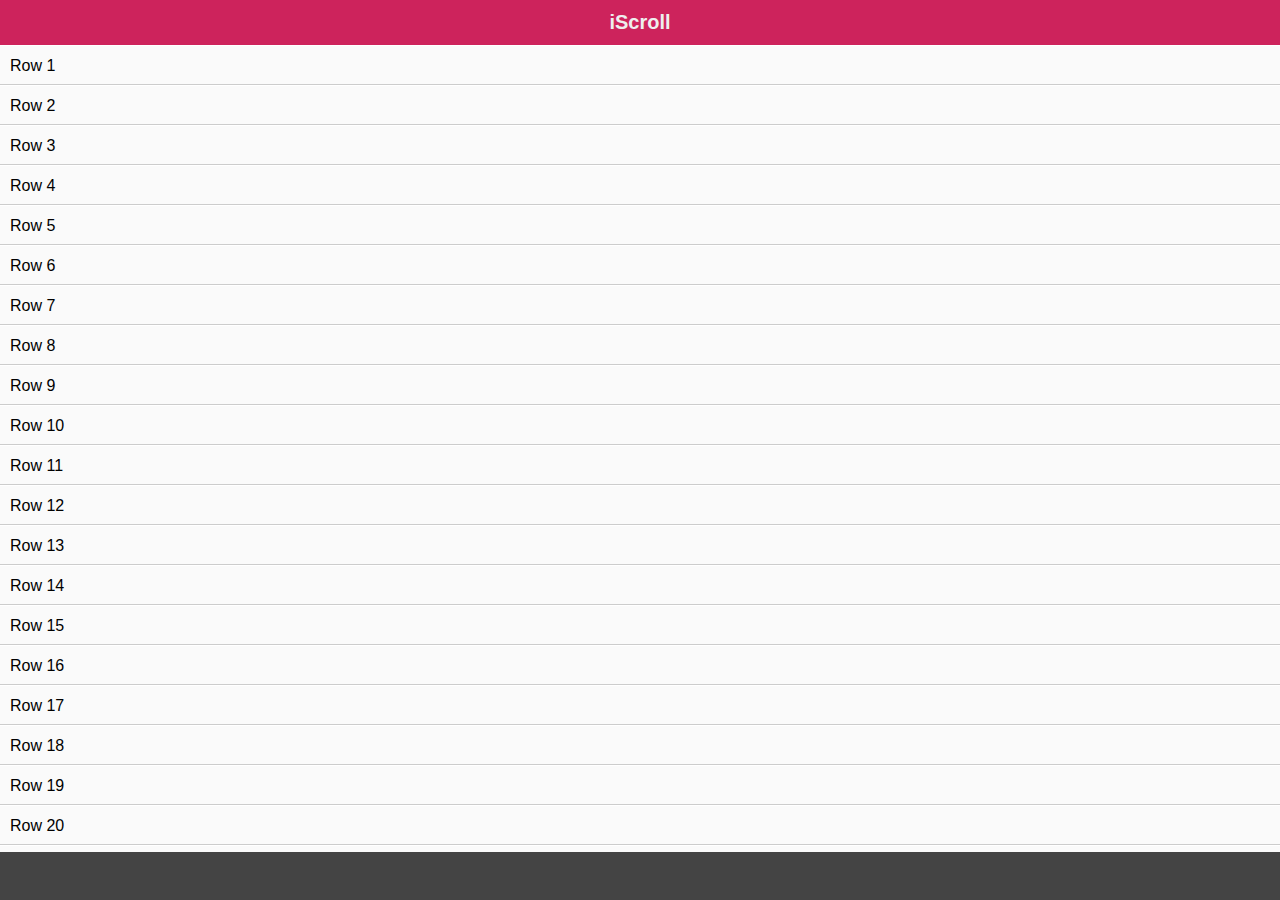
<file: course-layout/src/scripts/iscroll-master/demos/infinite/index.html>
<!DOCTYPE html>
<html>
<head>
<meta charset="utf-8">
<meta name="viewport" content="width=device-width, initial-scale=1.0, user-scalable=0, minimum-scale=1.0, maximum-scale=1.0">

<title>iScroll demo: infinite scrolling</title>

<script type="text/javascript" src="../../build/iscroll-infinite.js"></script>

<script type="text/javascript">
/******************************************************************************
 *
 * For the sake of keeping the script dependecy free I'm including a custom
 * AJAX function. You should probably use a third party plugin
 *
 */
function ajax (url, parms) {
	parms = parms || {};
	var req = new XMLHttpRequest(),
		post = parms.post || null,
		callback = parms.callback || null,
		timeout = parms.timeout || null;

	req.onreadystatechange = function () {
		if ( req.readyState != 4 ) return;

		// Error
		if ( req.status != 200 && req.status != 304 ) {
			if ( callback ) callback(false);
			return;
		}

		if ( callback ) callback(req.responseText);
	};

	if ( post ) {
		req.open('POST', url, true);
		req.setRequestHeader('Content-type', 'application/x-www-form-urlencoded');
	} else {
		req.open('GET', url, true);
	}

	req.setRequestHeader('X-Requested-With', 'XMLHttpRequest');

	req.send(post);

	if ( timeout ) {
		setTimeout(function () {
			req.onreadystatechange = function () {};
			req.abort();
			if ( callback ) callback(false);
		}, timeout);
	}
}
/*
 *****************************************************************************/

var myScroll;

function loaded () {
	myScroll = new IScroll('#wrapper', {
		mouseWheel: true,
		infiniteElements: '#scroller .row',
		//infiniteLimit: 2000,
		dataset: requestData,
		dataFiller: updateContent,
		cacheSize: 1000
	});
}

function requestData (start, count) {
	ajax('dataset.php?start=' + +start + '&count=' + +count, {
		callback: function (data) {
			data = JSON.parse(data);
			myScroll.updateCache(start, data);
		}
	});
}

function updateContent (el, data) {
	el.innerHTML = data;
}

document.addEventListener('touchmove', function (e) { e.preventDefault(); }, false);

</script>

<style type="text/css">
* {
	-webkit-box-sizing: border-box;
	-moz-box-sizing: border-box;
	box-sizing: border-box;
}

html {
	-ms-touch-action: none;
}

body,ul,li {
	padding: 0;
	margin: 0;
	border: 0;
}

body {
	font-size: 12px;
	font-family: ubuntu, helvetica, arial;
	overflow: hidden; /* this is important to prevent the whole page to bounce */
}

#header {
	position: absolute;
	z-index: 2;
	top: 0;
	left: 0;
	width: 100%;
	height: 45px;
	line-height: 45px;
	background: #CD235C;
	padding: 0;
	color: #eee;
	font-size: 20px;
	text-align: center;
	font-weight: bold;
}

#footer {
	position: absolute;
	z-index: 2;
	bottom: 0;
	left: 0;
	width: 100%;
	height: 48px;
	background: #444;
	padding: 0;
	border-top: 1px solid #444;
}

#wrapper {
	position: absolute;
	z-index: 1;
	top: 45px;
	bottom: 48px;
	left: 0;
	width: 100%;
	background: #ccc;
	overflow: hidden;
}

#scroller {
	position: absolute;
	z-index: 1;
	-webkit-tap-highlight-color: rgba(0,0,0,0);
	width: 100%;
	-webkit-transform: translateZ(0);
	-moz-transform: translateZ(0);
	-ms-transform: translateZ(0);
	-o-transform: translateZ(0);
	transform: translateZ(0);
	-webkit-touch-callout: none;
	-webkit-user-select: none;
	-moz-user-select: none;
	-ms-user-select: none;
	user-select: none;
	-webkit-text-size-adjust: none;
	-moz-text-size-adjust: none;
	-ms-text-size-adjust: none;
	-o-text-size-adjust: none;
	text-size-adjust: none;
}

#scroller ul {
	list-style: none;
	padding: 0;
	margin: 0;
	width: 100%;
	text-align: left;
	position: relative;
}

#scroller li {
	position: absolute;
	width: 100%;
	top: 0;
	left: 0;
	-webkit-transform: translateZ(0);
	-moz-transform: translateZ(0);
	-ms-transform: translateZ(0);
	-o-transform: translateZ(0);
	transform: translateZ(0);
	padding: 0 10px;
	height: 40px;
	line-height: 40px;
	border-bottom: 1px solid #ccc;
	border-top: 1px solid #fff;
	background-color: #fafafa;
	font-size: 16px;
}

</style>
</head>
<body onload="loaded()">
<div id="header">iScroll</div>

<div id="wrapper">
	<div id="scroller">
		<ul>
			<li class="row">Row 1</li>
			<li class="row">Row 2</li>
			<li class="row">Row 3</li>
			<li class="row">Row 4</li>
			<li class="row">Row 5</li>
			<li class="row">Row 6</li>
			<li class="row">Row 7</li>
			<li class="row">Row 8</li>
			<li class="row">Row 9</li>
			<li class="row">Row 10</li>
			<li class="row">Row 11</li>
			<li class="row">Row 12</li>
			<li class="row">Row 13</li>
			<li class="row">Row 14</li>
			<li class="row">Row 15</li>

			<li class="row">Row 16</li>
			<li class="row">Row 17</li>
			<li class="row">Row 18</li>
			<li class="row">Row 19</li>
			<li class="row">Row 20</li>
			<li class="row">Row 21</li>
			<li class="row">Row 22</li>
			<li class="row">Row 23</li>
			<li class="row">Row 24</li>
			<li class="row">Row 25</li>
			<li class="row">Row 26</li>
			<li class="row">Row 27</li>
			<li class="row">Row 28</li>
			<li class="row">Row 29</li>
			<li class="row">Row 30</li>
		</ul>
	</div>
</div>

<div id="footer"></div>

</body>
</html>
</file>
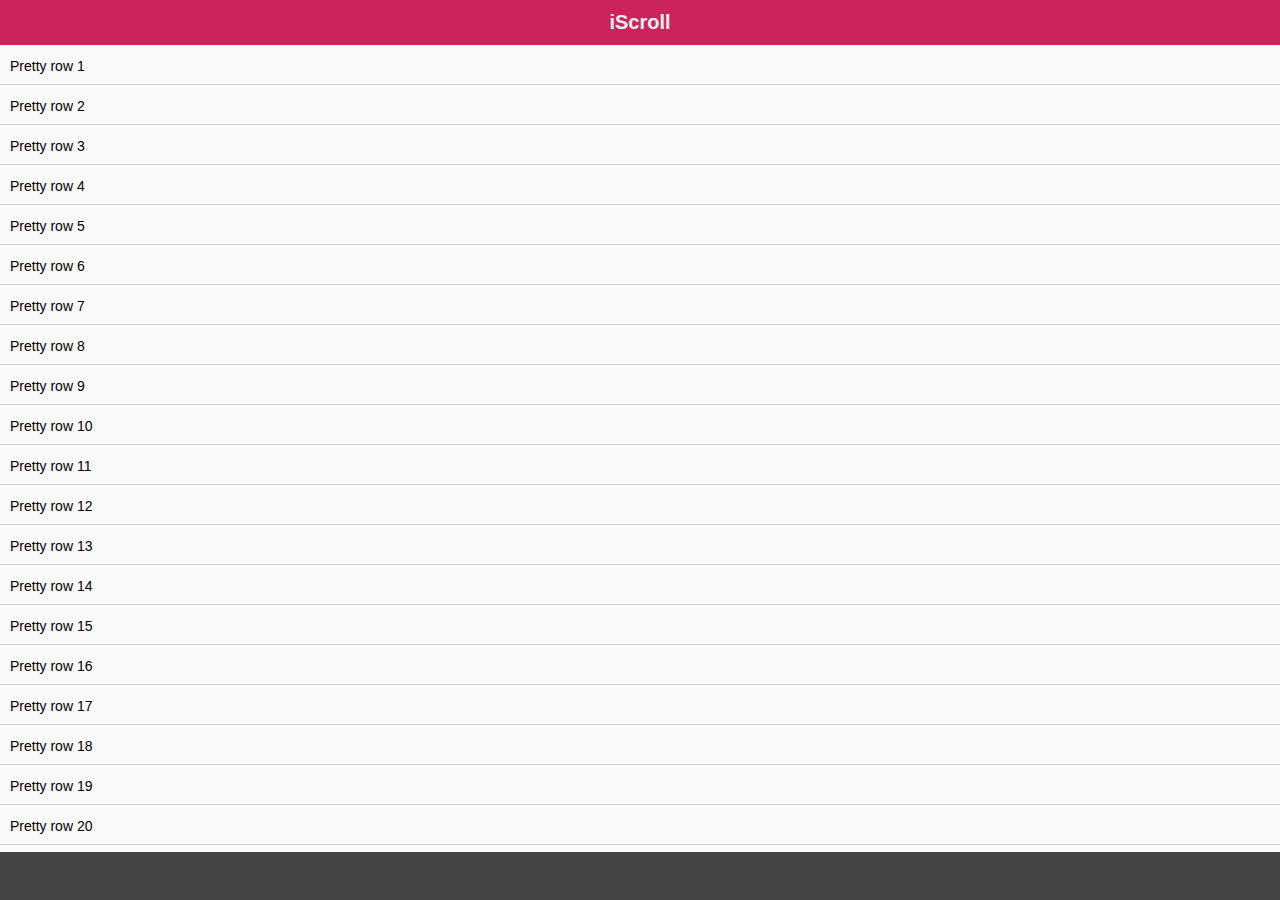
<file: course-layout/src/scripts/iscroll-master/demos/key-bindings/index.html>
<!DOCTYPE html>
<html>
<head>
<meta charset="utf-8">
<meta name="viewport" content="width=device-width, initial-scale=1.0, user-scalable=0, minimum-scale=1.0, maximum-scale=1.0">

<title>iScroll demo: key bindings</title>

<script type="text/javascript" src="../../build/iscroll.js"></script>

<script type="text/javascript">

var myScroll;

function loaded () {
	myScroll = new IScroll('#wrapper', { keyBindings: true });
}

document.addEventListener('touchmove', function (e) { e.preventDefault(); }, false);

</script>

<style type="text/css">
* {
	-webkit-box-sizing: border-box;
	-moz-box-sizing: border-box;
	box-sizing: border-box;
}

html {
	-ms-touch-action: none;
}

body,ul,li {
	padding: 0;
	margin: 0;
	border: 0;
}

body {
	font-size: 12px;
	font-family: ubuntu, helvetica, arial;
	overflow: hidden; /* this is important to prevent the whole page to bounce */
}

#header {
	position: absolute;
	z-index: 2;
	top: 0;
	left: 0;
	width: 100%;
	height: 45px;
	line-height: 45px;
	background: #CD235C;
	padding: 0;
	color: #eee;
	font-size: 20px;
	text-align: center;
	font-weight: bold;
}

#footer {
	position: absolute;
	z-index: 2;
	bottom: 0;
	left: 0;
	width: 100%;
	height: 48px;
	background: #444;
	padding: 0;
	border-top: 1px solid #444;
}

#wrapper {
	position: absolute;
	z-index: 1;
	top: 45px;
	bottom: 48px;
	left: 0;
	width: 100%;
	background: #ccc;
	overflow: hidden;
}

#scroller {
	position: absolute;
	z-index: 1;
	-webkit-tap-highlight-color: rgba(0,0,0,0);
	width: 100%;
	-webkit-transform: translateZ(0);
	-moz-transform: translateZ(0);
	-ms-transform: translateZ(0);
	-o-transform: translateZ(0);
	transform: translateZ(0);
	-webkit-touch-callout: none;
	-webkit-user-select: none;
	-moz-user-select: none;
	-ms-user-select: none;
	user-select: none;
	-webkit-text-size-adjust: none;
	-moz-text-size-adjust: none;
	-ms-text-size-adjust: none;
	-o-text-size-adjust: none;
	text-size-adjust: none;
}

#scroller ul {
	list-style: none;
	padding: 0;
	margin: 0;
	width: 100%;
	text-align: left;
}

#scroller li {
	padding: 0 10px;
	height: 40px;
	line-height: 40px;
	border-bottom: 1px solid #ccc;
	border-top: 1px solid #fff;
	background-color: #fafafa;
	font-size: 14px;
}

</style>
</head>
<body onload="loaded()">
<div id="header">iScroll</div>

<div id="wrapper">
	<div id="scroller">
		<ul>
			<li>Pretty row 1</li>
			<li>Pretty row 2</li>
			<li>Pretty row 3</li>
			<li>Pretty row 4</li>
			<li>Pretty row 5</li>
			<li>Pretty row 6</li>
			<li>Pretty row 7</li>
			<li>Pretty row 8</li>
			<li>Pretty row 9</li>
			<li>Pretty row 10</li>
			<li>Pretty row 11</li>
			<li>Pretty row 12</li>
			<li>Pretty row 13</li>
			<li>Pretty row 14</li>
			<li>Pretty row 15</li>
			<li>Pretty row 16</li>
			<li>Pretty row 17</li>
			<li>Pretty row 18</li>
			<li>Pretty row 19</li>
			<li>Pretty row 20</li>
			<li>Pretty row 21</li>
			<li>Pretty row 22</li>
			<li>Pretty row 23</li>
			<li>Pretty row 24</li>
			<li>Pretty row 25</li>
			<li>Pretty row 26</li>
			<li>Pretty row 27</li>
			<li>Pretty row 28</li>
			<li>Pretty row 29</li>
			<li>Pretty row 30</li>
			<li>Pretty row 31</li>
			<li>Pretty row 32</li>
			<li>Pretty row 33</li>
			<li>Pretty row 34</li>
			<li>Pretty row 35</li>
			<li>Pretty row 36</li>
			<li>Pretty row 37</li>
			<li>Pretty row 38</li>
			<li>Pretty row 39</li>
			<li>Pretty row 40</li>
			<li>Pretty row 41</li>
			<li>Pretty row 42</li>
			<li>Pretty row 43</li>
			<li>Pretty row 44</li>
			<li>Pretty row 45</li>
			<li>Pretty row 46</li>
			<li>Pretty row 47</li>
			<li>Pretty row 48</li>
			<li>Pretty row 49</li>
			<li>Pretty row 50</li>
		</ul>
	</div>
</div>

<div id="footer"></div>

</body>
</html>
</file>
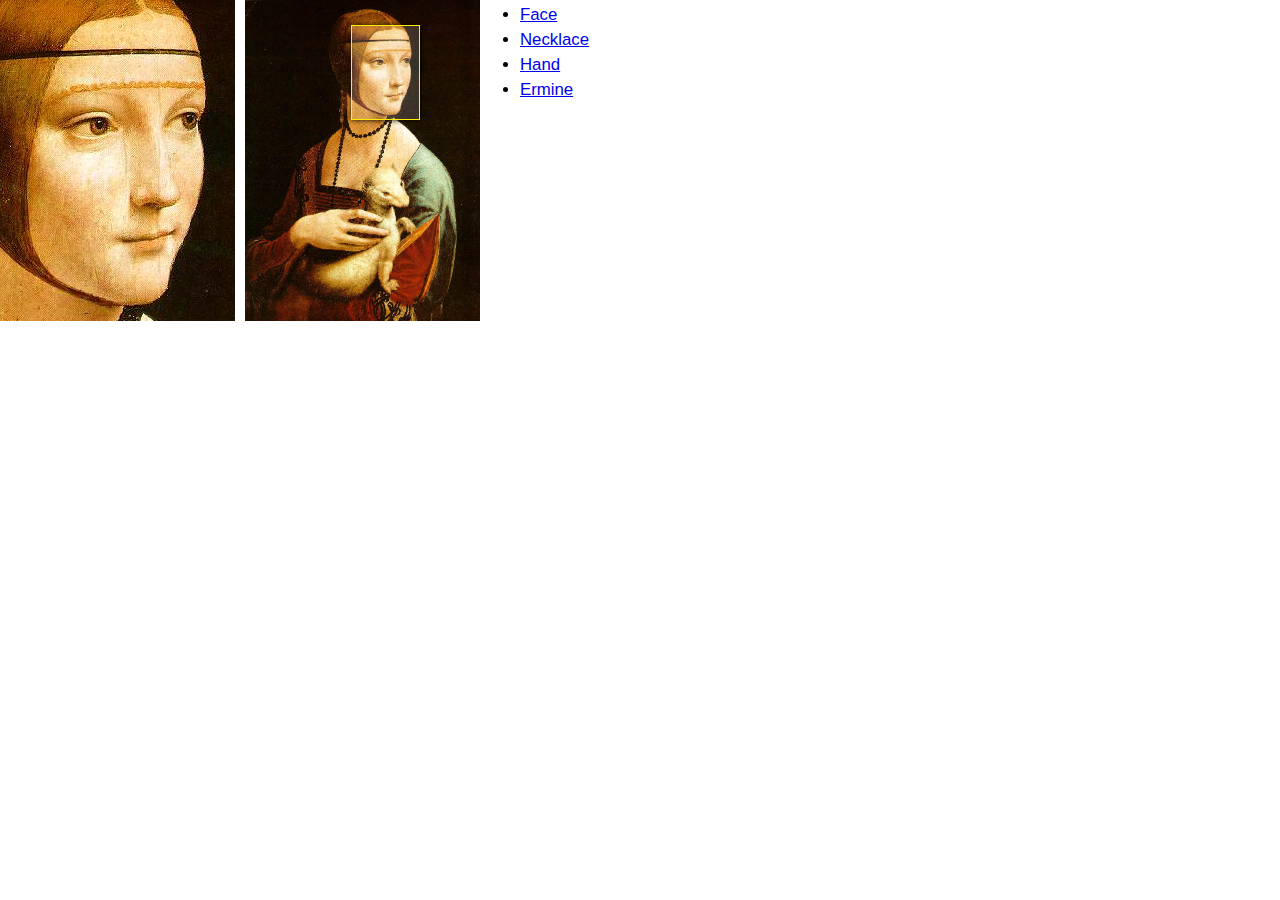
<file: course-layout/src/scripts/iscroll-master/demos/minimap/index.html>
<!DOCTYPE html>
<html>
<head>
<meta charset="utf-8">
<meta name="viewport" content="width=device-width, initial-scale=1.0, user-scalable=0, minimum-scale=1.0, maximum-scale=1.0">

<title>iScroll demo: minimap</title>

<script type="text/javascript" src="../../build/iscroll.js"></script>

<script type="text/javascript">

var myScroll;

function loaded () {
	myScroll = new IScroll('#wrapper', {
		startX: -359,
		startY: -85,
		scrollY: true,
		scrollX: true,
		freeScroll: true,
		mouseWheel: true,
		indicators: {
			el: document.getElementById('minimap'),
			interactive: true
		}
	});
}

//document.addEventListener('touchmove', function (e) { e.preventDefault(); }, false);

</script>

<style type="text/css">
* {
	-webkit-box-sizing: border-box;
	-moz-box-sizing: border-box;
	box-sizing: border-box;
}

html {
	-ms-touch-action: none;
}

body,ul,li {
	padding: 0;
	margin: 0;
	border: 0;
}

body {
	font-size: 12px;
	font-family: ubuntu, helvetica, arial;
	overflow: hidden; /* this is important to prevent the whole page to bounce */
}

#header {
	position: absolute;
	z-index: 2;
	top: 0;
	left: 0;
	width: 100%;
	height: 45px;
	line-height: 45px;
	background: #CD235C;
	padding: 0;
	color: #eee;
	font-size: 20px;
	text-align: center;
	font-weight: bold;
}

#footer {
	position: absolute;
	z-index: 2;
	bottom: 0;
	left: 0;
	width: 100%;
	height: 48px;
	background: #444;
	padding: 0;
	border-top: 1px solid #444;
}

#wrapper {
	position: absolute;
	z-index: 1;
	width: 235px;
	height: 321px;
	top: 0;
	left: 0;
	background: #555;
	overflow: hidden;
}

#scroller {
	position: absolute;
	z-index: 1;
	width: 797px;
	height: 1087px;
	background: url(ermine.jpg);
	-webkit-tap-highlight-color: rgba(0,0,0,0);
	-webkit-transform: translateZ(0);
	-moz-transform: translateZ(0);
	-ms-transform: translateZ(0);
	-o-transform: translateZ(0);
	transform: translateZ(0);
	-webkit-touch-callout: none;
	-webkit-user-select: none;
	-moz-user-select: none;
	-ms-user-select: none;
	user-select: none;
	-webkit-text-size-adjust: none;
	-moz-text-size-adjust: none;
	-ms-text-size-adjust: none;
	-o-text-size-adjust: none;
	text-size-adjust: none;
}

#minimap {
	position: absolute;
	z-index: 1;
	width: 235px;
	height: 321px;
	background: url(ermine.jpg);
	background-size: 235px 321px;
	top: 0px;
	left: 245px;
}

#minimap-indicator {
	position: absolute;
	z-index: 1;
	border: 1px solid #fe0;
	box-shadow: 0 0 5px #000;
	background: rgba(255,255,255,0.15);
	-webkit-transform: translateZ(0);
	-moz-transform: translateZ(0);
	-ms-transform: translateZ(0);
	-o-transform: translateZ(0);
	transform: translateZ(0);
}

#bookmarks {
	position: absolute;
	left: 520px;
	font-size: 1.4em;
}

#bookmarks li {
	margin: 5px 0;
}

</style>
</head>
<body onload="loaded()">

<div id="wrapper">
	<div id="scroller"></div>
</div>

<div id="minimap">
	<div id="minimap-indicator"></div>
</div>

<ul id="bookmarks">
	<li><a href="javascript:myScroll.scrollTo(-359, -85, 400, IScroll.utils.ease.back)">Face</a></li>
	<li><a href="javascript:myScroll.scrollTo(-288, -342, 400, IScroll.utils.ease.back)">Necklace</a></li>
	<li><a href="javascript:myScroll.scrollTo(-264, -658, 400, IScroll.utils.ease.back)">Hand</a></li>
	<li><a href="javascript:myScroll.scrollTo(-383, -539, 400, IScroll.utils.ease.back)">Ermine</a></li>
</ul>

</body>
</html>
</file>
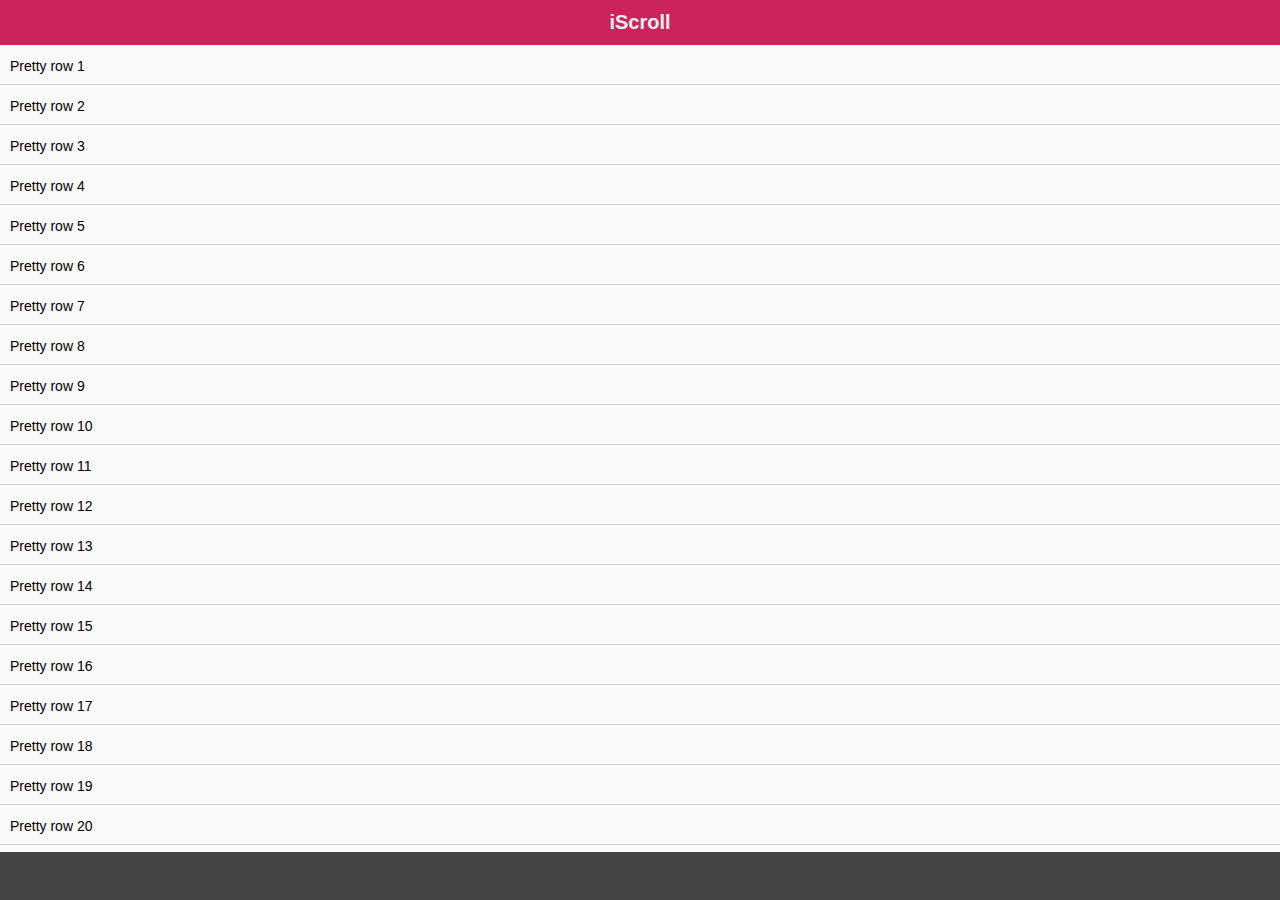
<file: course-layout/src/scripts/iscroll-master/demos/no-transition/index.html>
<!DOCTYPE html>
<html>
<head>
<meta charset="utf-8">
<meta name="viewport" content="width=device-width, initial-scale=1.0, user-scalable=0, minimum-scale=1.0, maximum-scale=1.0">

<title>iScroll demo: No transition</title>

<script type="text/javascript" src="../../build/iscroll.js"></script>

<script type="text/javascript">

var myScroll;

function loaded () {
	myScroll = new IScroll('#wrapper', { useTransition: false });
}

document.addEventListener('touchmove', function (e) { e.preventDefault(); }, false);

</script>

<style type="text/css">
* {
	-webkit-box-sizing: border-box;
	-moz-box-sizing: border-box;
	box-sizing: border-box;
}

html {
	-ms-touch-action: none;
}

body,ul,li {
	padding: 0;
	margin: 0;
	border: 0;
}

body {
	font-size: 12px;
	font-family: ubuntu, helvetica, arial;
	overflow: hidden; /* this is important to prevent the whole page to bounce */
}

#header {
	position: absolute;
	z-index: 2;
	top: 0;
	left: 0;
	width: 100%;
	height: 45px;
	line-height: 45px;
	background: #CD235C;
	padding: 0;
	color: #eee;
	font-size: 20px;
	text-align: center;
	font-weight: bold;
}

#footer {
	position: absolute;
	z-index: 2;
	bottom: 0;
	left: 0;
	width: 100%;
	height: 48px;
	background: #444;
	padding: 0;
	border-top: 1px solid #444;
}

#wrapper {
	position: absolute;
	z-index: 1;
	top: 45px;
	bottom: 48px;
	left: 0;
	width: 100%;
	background: #ccc;
	overflow: hidden;
	-webkit-touch-callout: none;
	-webkit-user-select: none;
	-moz-user-select: none;
	-ms-user-select: none;
	user-select: none;
	-webkit-text-size-adjust: none;
	-moz-text-size-adjust: none;
	-ms-text-size-adjust: none;
	-o-text-size-adjust: none;
	text-size-adjust: none;
}

#scroller {
	position: absolute;
	z-index: 1;
	-webkit-tap-highlight-color: rgba(0,0,0,0);
	width: 100%;
	-webkit-transform: translateZ(0);
	-moz-transform: translateZ(0);
	-ms-transform: translateZ(0);
	-o-transform: translateZ(0);
	transform: translateZ(0);
}

#scroller ul {
	list-style: none;
	padding: 0;
	margin: 0;
	width: 100%;
	text-align: left;
}

#scroller li {
	padding: 0 10px;
	height: 40px;
	line-height: 40px;
	border-bottom: 1px solid #ccc;
	border-top: 1px solid #fff;
	background-color: #fafafa;
	font-size: 14px;
}

</style>
</head>
<body onload="loaded()">
<div id="header">iScroll</div>

<div id="wrapper">
	<div id="scroller">
		<ul>
			<li>Pretty row 1</li>
			<li>Pretty row 2</li>
			<li>Pretty row 3</li>
			<li>Pretty row 4</li>
			<li>Pretty row 5</li>
			<li>Pretty row 6</li>
			<li>Pretty row 7</li>
			<li>Pretty row 8</li>
			<li>Pretty row 9</li>
			<li>Pretty row 10</li>
			<li>Pretty row 11</li>
			<li>Pretty row 12</li>
			<li>Pretty row 13</li>
			<li>Pretty row 14</li>
			<li>Pretty row 15</li>
			<li>Pretty row 16</li>
			<li>Pretty row 17</li>
			<li>Pretty row 18</li>
			<li>Pretty row 19</li>
			<li>Pretty row 20</li>
			<li>Pretty row 21</li>
			<li>Pretty row 22</li>
			<li>Pretty row 23</li>
			<li>Pretty row 24</li>
			<li>Pretty row 25</li>
			<li>Pretty row 26</li>
			<li>Pretty row 27</li>
			<li>Pretty row 28</li>
			<li>Pretty row 29</li>
			<li>Pretty row 30</li>
			<li>Pretty row 31</li>
			<li>Pretty row 32</li>
			<li>Pretty row 33</li>
			<li>Pretty row 34</li>
			<li>Pretty row 35</li>
			<li>Pretty row 36</li>
			<li>Pretty row 37</li>
			<li>Pretty row 38</li>
			<li>Pretty row 39</li>
			<li>Pretty row 40</li>
			<li>Pretty row 41</li>
			<li>Pretty row 42</li>
			<li>Pretty row 43</li>
			<li>Pretty row 44</li>
			<li>Pretty row 45</li>
			<li>Pretty row 46</li>
			<li>Pretty row 47</li>
			<li>Pretty row 48</li>
			<li>Pretty row 49</li>
			<li>Pretty row 50</li>
		</ul>
	</div>
</div>

<div id="footer"></div>

</body>
</html>
</file>
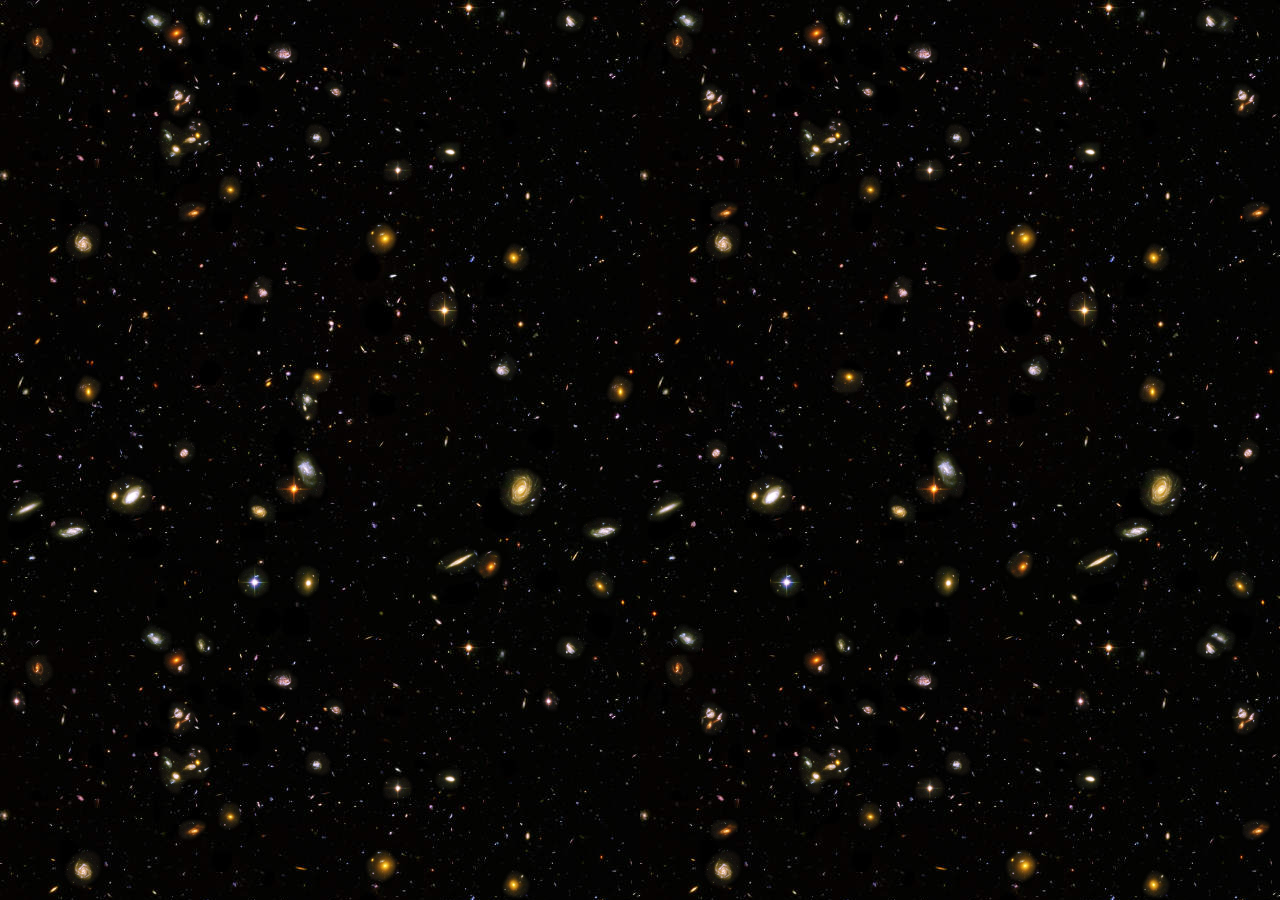
<file: course-layout/src/scripts/iscroll-master/demos/parallax/index.html>
<!DOCTYPE html>
<html>
<head>
<meta charset="utf-8">
<meta name="viewport" content="width=device-width, initial-scale=1.0, user-scalable=0, minimum-scale=1.0, maximum-scale=1.0">

<title>iScroll demo: starfield</title>

<script type="text/javascript" src="../../build/iscroll.js"></script>

<script type="text/javascript">

var myScroll;

function loaded () {
	myScroll = new IScroll('#wrapper', {
		mouseWheel: true,
		indicators: [{
			el: document.getElementById('starfield1'),
			resize: false,
			ignoreBoundaries: true,
			speedRatioY: 0.4
		}, {
			el: document.getElementById('starfield2'),
			resize: false,
			ignoreBoundaries: true,
			speedRatioY: 0.2
		}]
	});
}

document.addEventListener('touchmove', function (e) { e.preventDefault(); }, false);

</script>

<style type="text/css">
* {
	-webkit-box-sizing: border-box;
	-moz-box-sizing: border-box;
	box-sizing: border-box;
}

html {
	-ms-touch-action: none;
}

body,ul,li {
	padding: 0;
	margin: 0;
	border: 0;
}

body {
	font-size: 12px;
	font-family: ubuntu, helvetica, arial;
	overflow: hidden; /* this is important to prevent the whole page to bounce */
	background: #000;
}

#wrapper {
	position: absolute;
	z-index: 3;
	width: 100%;
	top: 0;
	bottom: 0;
	left: 0;
	overflow: hidden;
}

#scroller {
	position: absolute;
	z-index: 3;
	width: 100%;
	height: 4000px;
	overflow: hidden;
	-webkit-tap-highlight-color: rgba(0,0,0,0);
	-webkit-transform: translateZ(0);
	-moz-transform: translateZ(0);
	-ms-transform: translateZ(0);
	-o-transform: translateZ(0);
	transform: translateZ(0);
	-webkit-touch-callout: none;
	-webkit-user-select: none;
	-moz-user-select: none;
	-ms-user-select: none;
	user-select: none;
	-webkit-text-size-adjust: none;
	-moz-text-size-adjust: none;
	-ms-text-size-adjust: none;
	-o-text-size-adjust: none;
	text-size-adjust: none;
	background: url(galaxies1.png);
}

.starfield {
	position: absolute;
	width: 100%;
	top: 0;
	left: 0;
	bottom: 0;
	overflow: hidden;
}

.starfield div {
	position: absolute;
	width: 100%;
	overflow: hidden;
	-webkit-transform: translateZ(0);
	-moz-transform: translateZ(0);
	-ms-transform: translateZ(0);
	-o-transform: translateZ(0);
	transform: translateZ(0);
}

#starfield1 {
	z-index: 2;
}

#stars1 {
	z-index: 2;
	height: 3000px;
	background: url(galaxies2.png);
}

#starfield2 {
	z-index: 1;
}

#stars2 {
	z-index: 1;
	height: 2000px;
	background: url(stars.jpg);
}

</style>
</head>
<body onload="loaded()">

<div id="wrapper">
	<div id="scroller"></div>
</div>

<div class="starfield" id="starfield1">
	<div id="stars1"></div>
</div>

<div class="starfield" id="starfield2">
	<div id="stars2"></div>
</div>

</body>
</html>
</file>
